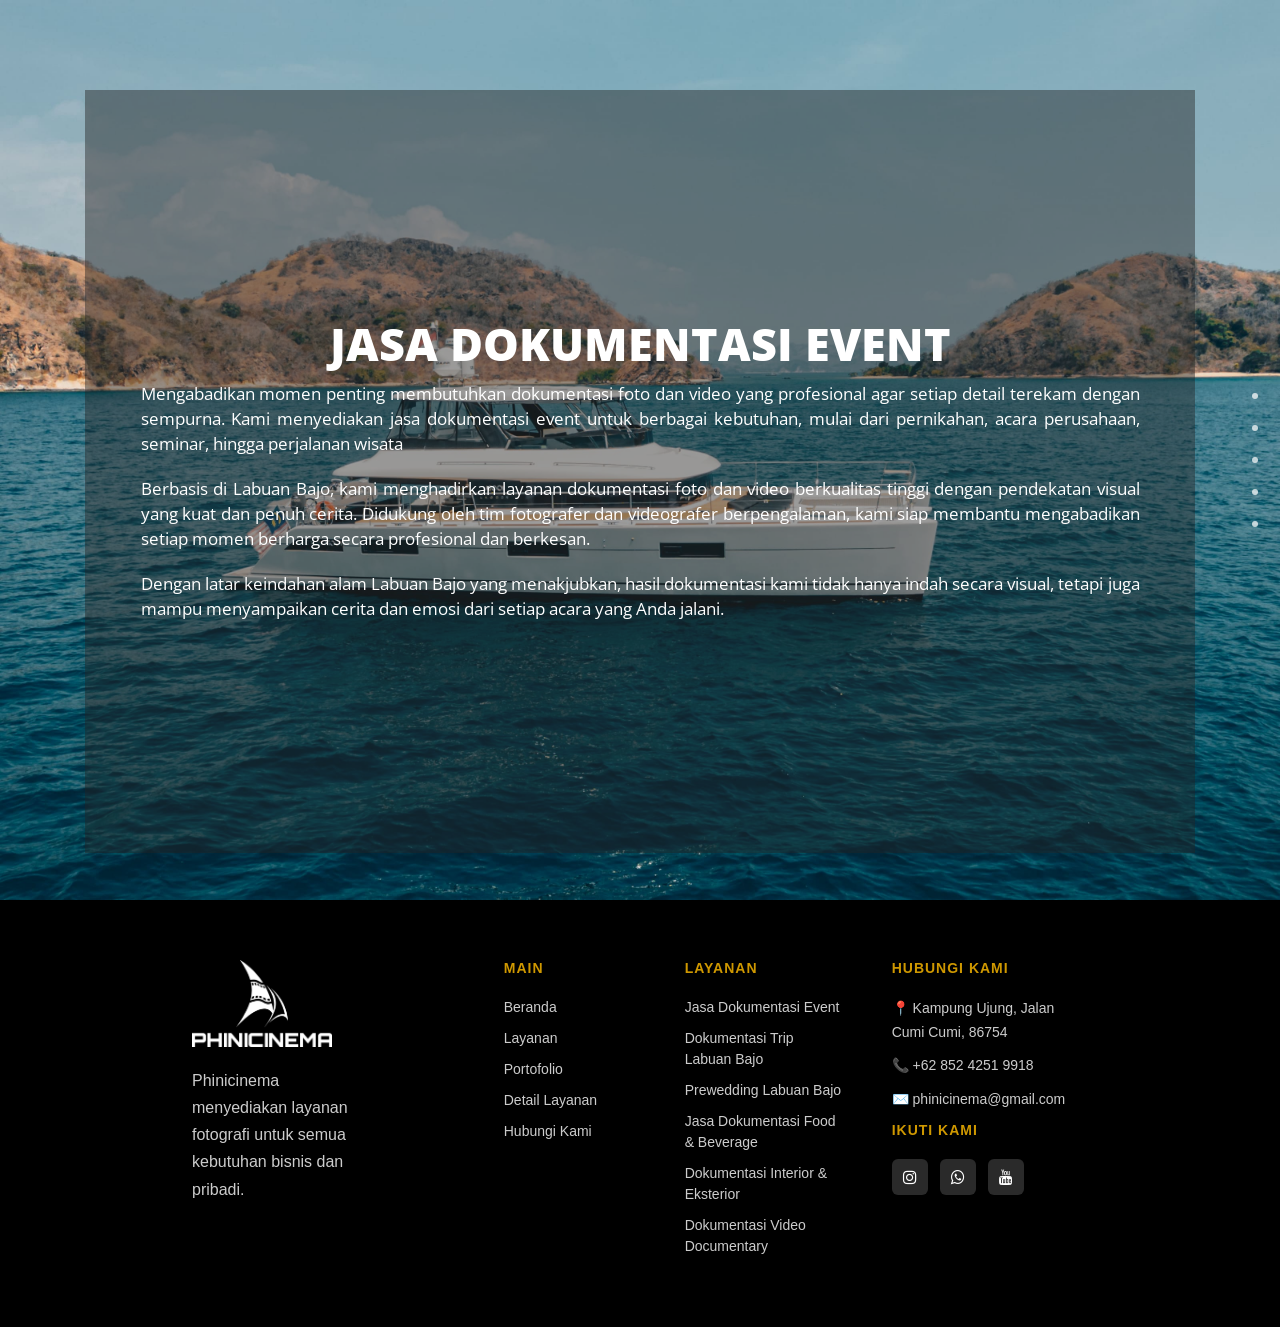
<file: dok-event-page.html>
<!DOCTYPE html>
<html>
    <head>
        <meta charset="utf-8">
        <meta http-equiv="X-UA-Compatible" content="IE=edge,chrome=1">
        <title>DOKUMENTASI EVENT DETAIL PAGE</title>
        <meta name="description" content="">
        <meta name="viewport" content="width=device-width, initial-scale=1">
        <link rel="apple-touch-icon" href="apple-touch-icon.png">

        <link rel="stylesheet" href="css/bootstrap.min.css">
        <link rel="stylesheet" href="css/fontAwesome.css">
        <link rel="stylesheet" href="css/hero-slider.css">
        <link rel="stylesheet" href="css/templatemo-main.css">
        <link rel="stylesheet" href="css/owl-carousel.css">

        <link href="https://fonts.googleapis.com/css?family=Open+Sans:300,400,600,700,800" rel="stylesheet">
        <link rel="preconnect" href="https://fonts.googleapis.com">
        <link rel="preconnect" href="https://fonts.gstatic.com" crossorigin>
        <link href="https://fonts.googleapis.com/css2?family=Italianno&display=swap" rel="stylesheet">

        <script src="js/vendor/modernizr-2.8.3-respond-1.4.2.min.js"></script>
    </head>
<body>

    <div class="fixed-side-navbar">
        <ul class="nav flex-column">
            <li class="nav-item"><a class="nav-link" href="index.html"><span>Beranda</span></a></li>
            <li class="nav-item"><a class="nav-link" href="index.html"><span>Layanan</span></a></li>
            <li class="nav-item"><a class="nav-link" href="index.html"><span>Portfolio</span></a></li>
            <li class="nav-item"><a class="nav-link" href="index.html"><span>Detail Layanan</span></a></li>
            <li class="nav-item"><a class="nav-link" href="index.html"><span>Hubungi Kami</span></a></li>
        </ul>
    </div>

    <div class="parallax-content baner-content-dok-event" id="home">
        <div class="container">
            <div class="first-content">
                <h1>JASA DOKUMENTASI EVENT</h1>
                <p>Mengabadikan momen penting membutuhkan dokumentasi foto dan video yang profesional
                agar setiap detail terekam dengan sempurna. Kami menyediakan jasa dokumentasi event untuk
                berbagai kebutuhan, mulai dari pernikahan, acara perusahaan, seminar, hingga perjalanan
                wisata
                </p>
                <p>
                Berbasis di Labuan Bajo, kami menghadirkan layanan dokumentasi foto dan video berkualitas
                tinggi dengan pendekatan visual yang kuat dan penuh cerita. Didukung oleh tim fotografer dan
                videografer berpengalaman, kami siap membantu mengabadikan setiap momen berharga
                secara profesional dan berkesan.
                </p>
                <p>
                Dengan latar keindahan alam Labuan Bajo yang menakjubkan, hasil dokumentasi kami tidak
                hanya indah secara visual, tetapi juga mampu menyampaikan cerita dan emosi dari setiap acara
                yang Anda jalani.
                </p>
            </div>
        </div>
    </div>

<footer class="footer">
    <div class="footer-container">

    <!-- Brand -->
    <div class="footer-brand">
      <img src="img/logo.png" alt="phinicinema" class="footer-logo">
      <p>
        Phinicinema menyediakan layanan fotografi untuk semua
        kebutuhan bisnis dan pribadi.
      </p>
    </div>

    <!-- Main Menu -->
    <div class="footer-menu">
      <h4>MAIN</h4>
      <ul>
        <li><a href="index.html">Beranda</a></li>
        <li><a href="index.html">Layanan</a></li>
        <li><a href="index.html">Portofolio</a></li>
        <li><a href="index.html">Detail Layanan</a></li>
        <li><a href="index.html">Hubungi Kami</a></li>
      </ul>
    </div>

    <!-- Service Menu -->
    <div class="footer-menu">
      <h4>LAYANAN</h4>
      <ul>
        <li><a href="dok-event-page.html">Jasa Dokumentasi Event</a></li>
        <li><a href="dok-trip-page.html">Dokumentasi Trip Labuan Bajo</a></li>
        <li><a href="prewed-page.html">Prewedding Labuan Bajo</a></li>
        <li><a href="dok-food-page.html">Jasa Dokumentasi Food & Beverage</a></li>
        <li><a href="dok-interior-page.html">Dokumentasi Interior & Eksterior</a></li>
        <li><a href="dok-video-page.html">Dokumentasi Video Documentary</a></li>
      </ul>
    </div>

    <!-- Contact -->
    <div class="footer-contact">
      <h4>HUBUNGI KAMI</h4>
      <p>📍 Kampung Ujung, Jalan Cumi Cumi, 86754</p>
      <p>📞 +62 852 4251 9918</p>
      <p>✉️ phinicinema@gmail.com</p>
      <h4>IKUTI KAMI</h4>
      <div class="social">
        <a href="https://www.instagram.com/phinicinema/"><i class="fa fa-instagram"></i></a>
        <a href="https://api.whatsapp.com/send/?phone=6281268888262"><i class="fa fa-whatsapp"></i></a>
        <a href="https://www.youtube.com/@phincinema"><i class="fa fa-youtube"></i></a>
      </div>
    </div>
  </div>
</footer>

    <script src="https://ajax.googleapis.com/ajax/libs/jquery/1.11.2/jquery.min.js"></script>
    <script>window.jQuery || document.write('<script src="js/vendor/jquery-1.11.2.min.js"><\/script>')</script>
    <script src="js/vendor/bootstrap.min.js"></script>
    <script src="js/plugins.js"></script>
    <script src="js/main.js"></script>

</body>
</html>
</file>
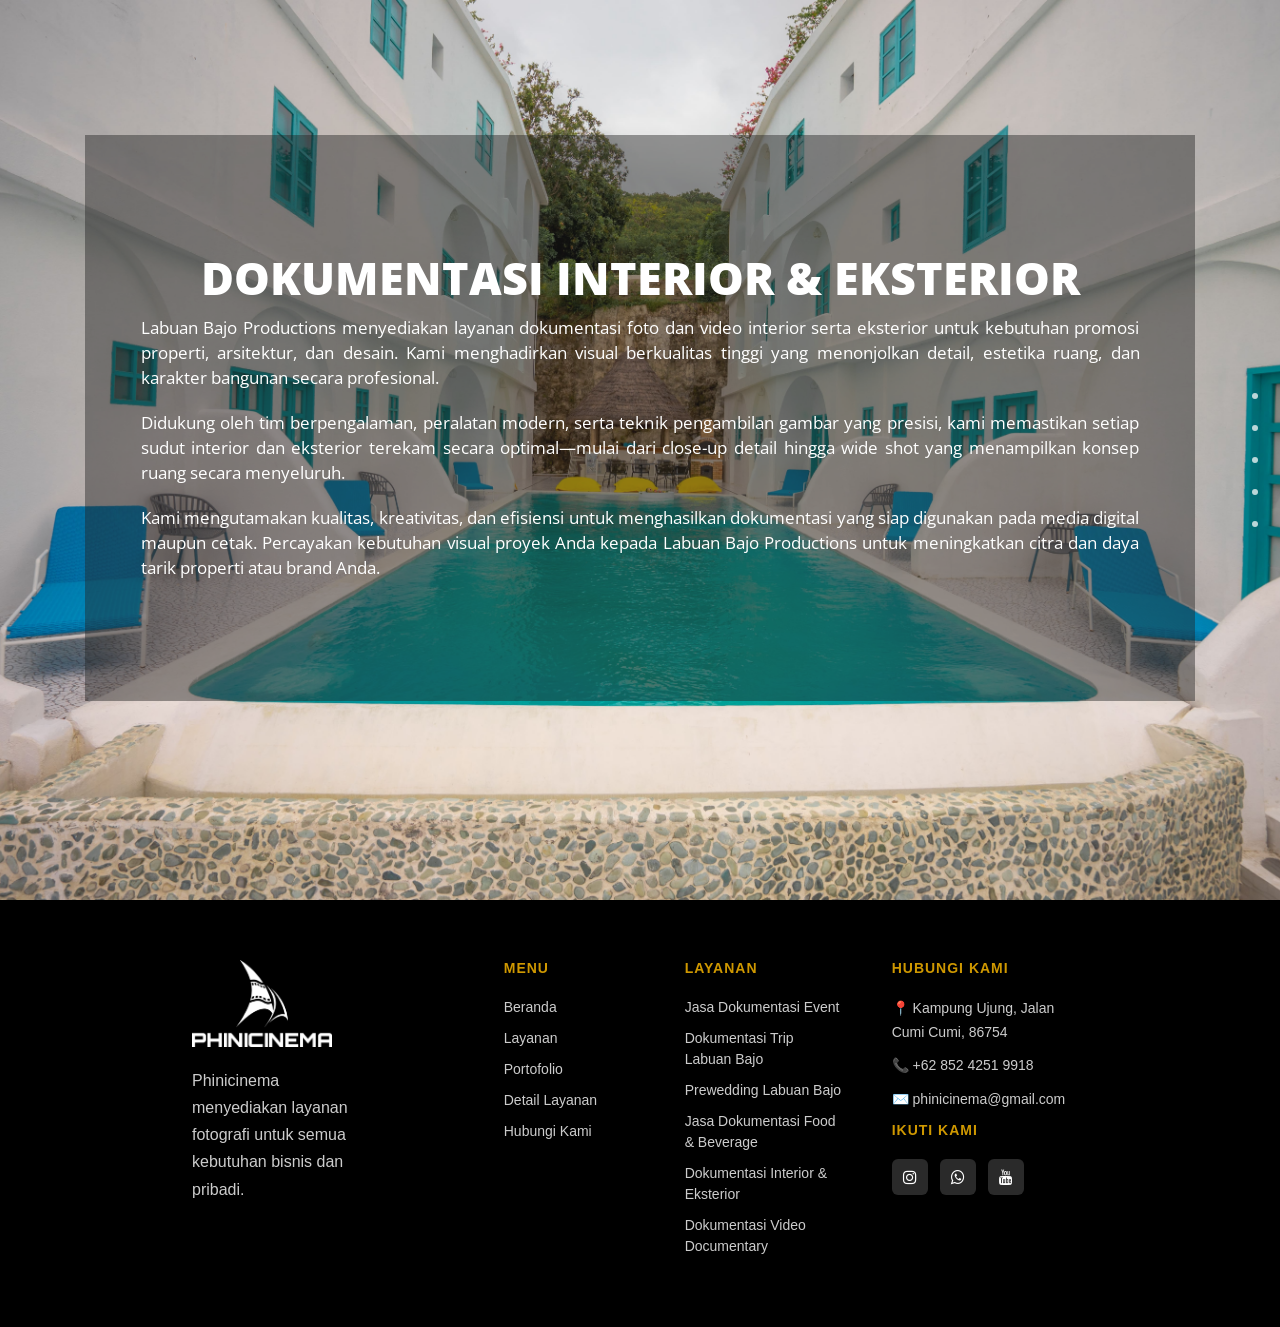
<file: dok-interior-page.html>
<!DOCTYPE html>
<html>
    <head>
        <meta charset="utf-8">
        <meta http-equiv="X-UA-Compatible" content="IE=edge,chrome=1">
        <title>DOKUMENTASI INTERIOR & EKSTERIOR DETAIL PAGE</title>
        <meta name="description" content="">
        <meta name="viewport" content="width=device-width, initial-scale=1">
        <link rel="apple-touch-icon" href="apple-touch-icon.png">

        <link rel="stylesheet" href="css/bootstrap.min.css">
        <link rel="stylesheet" href="css/fontAwesome.css">
        <link rel="stylesheet" href="css/hero-slider.css">
        <link rel="stylesheet" href="css/templatemo-main.css">
        <link rel="stylesheet" href="css/owl-carousel.css">

        <link href="https://fonts.googleapis.com/css?family=Open+Sans:300,400,600,700,800" rel="stylesheet">
        <link rel="preconnect" href="https://fonts.googleapis.com">
        <link rel="preconnect" href="https://fonts.gstatic.com" crossorigin>
        <link href="https://fonts.googleapis.com/css2?family=Italianno&display=swap" rel="stylesheet">

        <script src="js/vendor/modernizr-2.8.3-respond-1.4.2.min.js"></script>
    </head>
<body>

    <div class="fixed-side-navbar">
        <ul class="nav flex-column">
            <li class="nav-item"><a class="nav-link" href="index.html"><span>Beranda</span></a></li>
            <li class="nav-item"><a class="nav-link" href="index.html"><span>Layanan</span></a></li>
            <li class="nav-item"><a class="nav-link" href="index.html"><span>Portfolio</span></a></li>
            <li class="nav-item"><a class="nav-link" href="index.html"><span>Detail Layanan</span></a></li>
            <li class="nav-item"><a class="nav-link" href="index.html"><span>Hubungi Kami</span></a></li>
        </ul>
    </div>

    <div class="parallax-content baner-content-dok-interior-page" id="home">
        <div class="container">
            <div class="first-content">
                <h1>DOKUMENTASI INTERIOR & EKSTERIOR</h1>
                <p>Labuan Bajo Productions menyediakan layanan dokumentasi foto dan video interior serta
                eksterior untuk kebutuhan promosi properti, arsitektur, dan desain. Kami menghadirkan visual
                berkualitas tinggi yang menonjolkan detail, estetika ruang, dan karakter bangunan secara
                profesional.
                </p>
                <p>
                Didukung oleh tim berpengalaman, peralatan modern, serta teknik pengambilan gambar yang
                presisi, kami memastikan setiap sudut interior dan eksterior terekam secara optimal—mulai dari
                close-up detail hingga wide shot yang menampilkan konsep ruang secara menyeluruh.
                </p>
                <p>Kami mengutamakan kualitas, kreativitas, dan efisiensi untuk menghasilkan dokumentasi yang
                siap digunakan pada media digital maupun cetak. Percayakan kebutuhan visual proyek Anda
                kepada Labuan Bajo Productions untuk meningkatkan citra dan daya tarik properti atau brand
                Anda.
                </p>
            </div>
        </div>
    </div>

<footer class="footer">
    <div class="footer-container">

    <!-- Brand -->
    <div class="footer-brand">
      <img src="img/logo.png" alt="phinicinema" class="footer-logo">
      <p>
        Phinicinema menyediakan layanan fotografi untuk semua
        kebutuhan bisnis dan pribadi.
      </p>
    </div>

    <!-- Main Menu -->
    <div class="footer-menu">
      <h4>MENU</h4>
      <ul>
        <li><a href="index.html">Beranda</a></li>
        <li><a href="index.html">Layanan</a></li>
        <li><a href="index.html">Portofolio</a></li>
        <li><a href="index.html">Detail Layanan</a></li>
        <li><a href="index.html">Hubungi Kami</a></li>
      </ul>
    </div>

    <!-- Service Menu -->
    <div class="footer-menu">
      <h4>LAYANAN</h4>
      <ul>
        <li><a href="dok-event-page.html">Jasa Dokumentasi Event</a></li>
        <li><a href="dok-trip-page.html">Dokumentasi Trip Labuan Bajo</a></li>
        <li><a href="prewed-page.html">Prewedding Labuan Bajo</a></li>
        <li><a href="dok-food-page.html">Jasa Dokumentasi Food & Beverage</a></li>
        <li><a href="dok-interior-page.html">Dokumentasi Interior & Eksterior</a></li>
        <li><a href="dok-video-page.html">Dokumentasi Video Documentary</a></li>
      </ul>
    </div>

    <!-- Contact -->
    <div class="footer-contact">
      <h4>HUBUNGI KAMI</h4>
      <p>📍 Kampung Ujung, Jalan Cumi Cumi, 86754</p>
      <p>📞 +62 852 4251 9918</p>
      <p>✉️ phinicinema@gmail.com</p>
      <h4>IKUTI KAMI</h4>
      <div class="social">
        <a href="https://www.instagram.com/phinicinema/"><i class="fa fa-instagram"></i></a>
        <a href="https://api.whatsapp.com/send/?phone=6281268888262"><i class="fa fa-whatsapp"></i></a>
        <a href="https://www.youtube.com/@phincinema"><i class="fa fa-youtube"></i></a>
      </div>
    </div>
  </div>
</footer>




    <script src="https://ajax.googleapis.com/ajax/libs/jquery/1.11.2/jquery.min.js"></script>
    <script>window.jQuery || document.write('<script src="js/vendor/jquery-1.11.2.min.js"><\/script>')</script>
    <script src="js/vendor/bootstrap.min.js"></script>
    <script src="js/plugins.js"></script>
    <script src="js/main.js"></script>
</body>
</html>
</file>
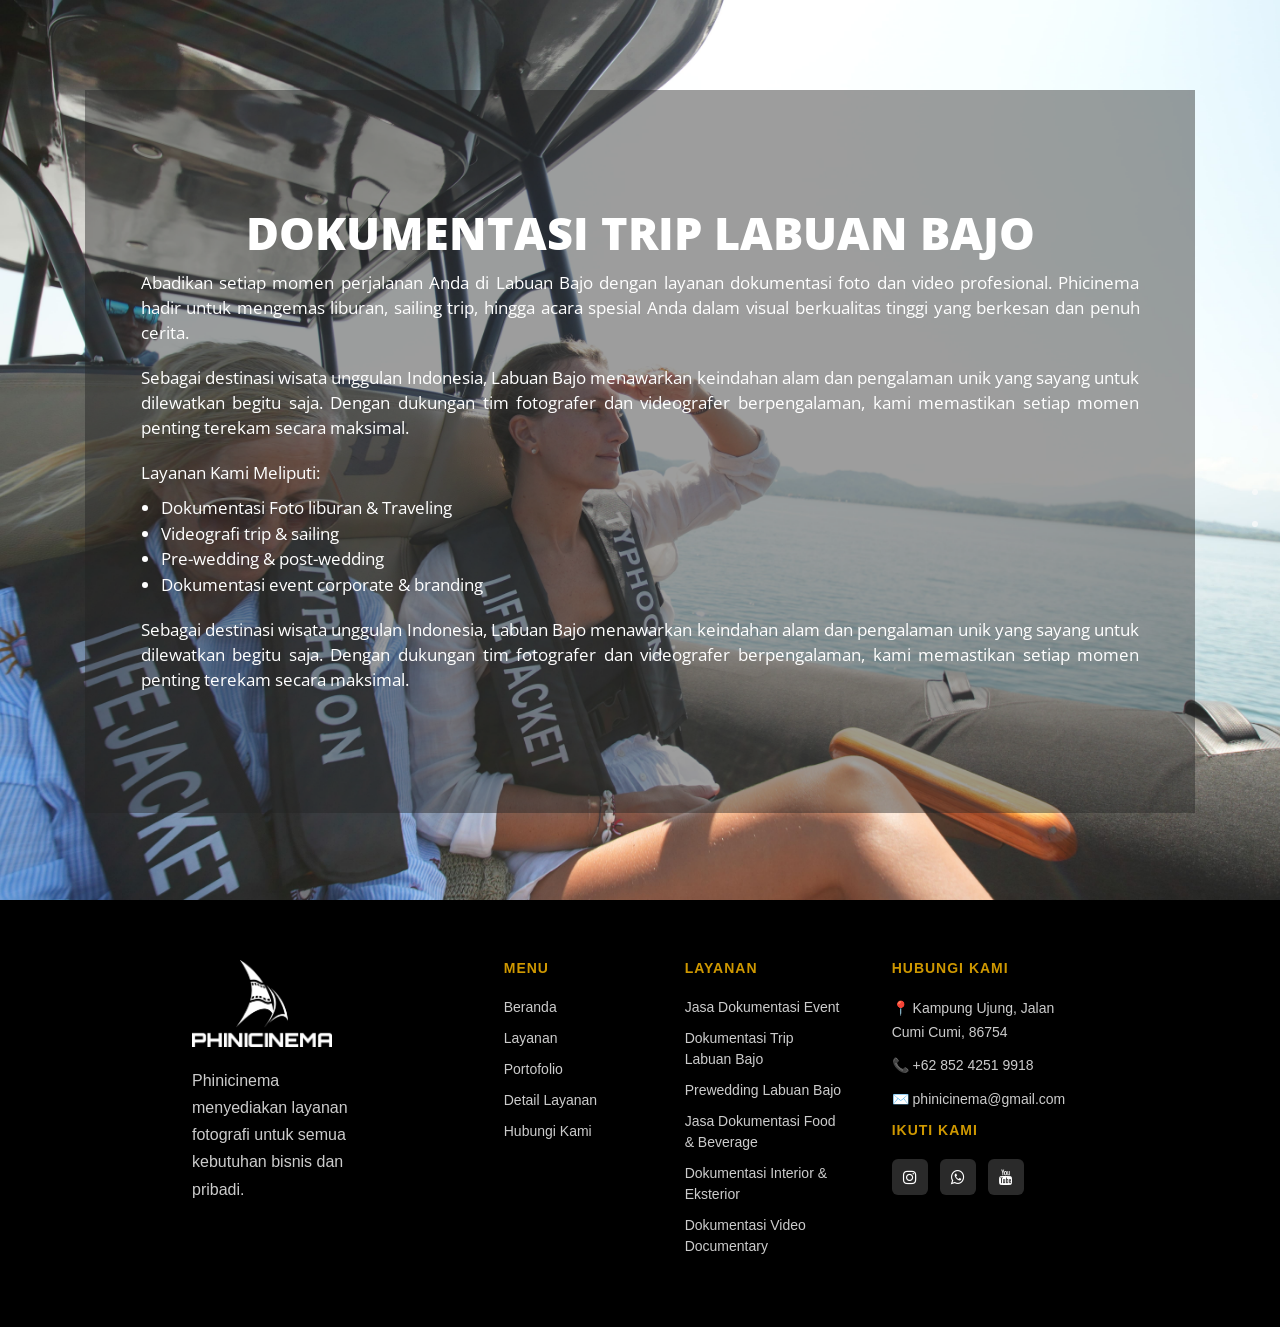
<file: dok-trip-page.html>
<!DOCTYPE html>
<html>
    <head>
        <meta charset="utf-8">
        <meta http-equiv="X-UA-Compatible" content="IE=edge,chrome=1">
        <title>DOKUMENTASI TRIP DETAIL PAGE</title>
        <meta name="description" content="">
        <meta name="viewport" content="width=device-width, initial-scale=1">
        <link rel="apple-touch-icon" href="apple-touch-icon.png">

        <link rel="stylesheet" href="css/bootstrap.min.css">
        <link rel="stylesheet" href="css/fontAwesome.css">
        <link rel="stylesheet" href="css/hero-slider.css">
        <link rel="stylesheet" href="css/templatemo-main.css">
        <link rel="stylesheet" href="css/owl-carousel.css">

        <link href="https://fonts.googleapis.com/css?family=Open+Sans:300,400,600,700,800" rel="stylesheet">
        <link rel="preconnect" href="https://fonts.googleapis.com">
        <link rel="preconnect" href="https://fonts.gstatic.com" crossorigin>
        <link href="https://fonts.googleapis.com/css2?family=Italianno&display=swap" rel="stylesheet">

        <script src="js/vendor/modernizr-2.8.3-respond-1.4.2.min.js"></script>
    </head>
<body>

    <div class="fixed-side-navbar">
        <ul class="nav flex-column">
            <li class="nav-item"><a class="nav-link" href="index.html"><span>Beranda</span></a></li>
            <li class="nav-item"><a class="nav-link" href="index.html"><span>Layanan</span></a></li>
            <li class="nav-item"><a class="nav-link" href="index.html"><span>Portfolio</span></a></li>
            <li class="nav-item"><a class="nav-link" href="index.html"><span>Detail Layanan</span></a></li>
            <li class="nav-item"><a class="nav-link" href="index.html"><span>Hubungi Kami</span></a></li>
        </ul>
    </div>

    <div class="parallax-content baner-content-dok-trip" id="home">
        <div class="container">
            <div class="first-content">
                <h1>DOKUMENTASI TRIP LABUAN BAJO</h1>
                <p>Abadikan setiap momen perjalanan Anda di Labuan Bajo dengan layanan dokumentasi foto dan
                video profesional. Phicinema hadir untuk mengemas liburan, sailing trip, hingga acara spesial
                Anda dalam visual berkualitas tinggi yang berkesan dan penuh cerita.
                </p>
                <p>
                Sebagai destinasi wisata unggulan Indonesia, Labuan Bajo menawarkan keindahan alam dan
                pengalaman unik yang sayang untuk dilewatkan begitu saja. Dengan dukungan tim fotografer
                dan videografer berpengalaman, kami memastikan setiap momen penting terekam secara
                maksimal.
                </p>
                <p>Layanan Kami Meliputi:</p>
                <ul>
                  <li>Dokumentasi Foto liburan & Traveling</li>
                  <li>Videografi trip & sailing</li>
                  <li>Pre-wedding & post-wedding</li>
                  <li>Dokumentasi event corporate & branding</li>  
                </ul>
                <p>
                  Sebagai destinasi wisata unggulan Indonesia, Labuan Bajo menawarkan keindahan alam dan
                  pengalaman unik yang sayang untuk dilewatkan begitu saja. Dengan dukungan tim fotografer
                  dan videografer berpengalaman, kami memastikan setiap momen penting terekam secara
                  maksimal.
                </p>
            </div>
        </div>
    </div>

<footer class="footer">
    <div class="footer-container">

    <!-- Brand -->
    <div class="footer-brand">
      <img src="img/logo.png" alt="phinicinema" class="footer-logo">
      <p>
        Phinicinema menyediakan layanan fotografi untuk semua
        kebutuhan bisnis dan pribadi.
      </p>
    </div>

    <!-- Main Menu -->
    <div class="footer-menu">
      <h4>MENU</h4>
      <ul>
        <li><a href="index.html">Beranda</a></li>
        <li><a href="index.html">Layanan</a></li>
        <li><a href="index.html">Portofolio</a></li>
        <li><a href="index.html">Detail Layanan</a></li>
        <li><a href="index.html">Hubungi Kami</a></li>
      </ul>
    </div>

    <!-- Service Menu -->
    <div class="footer-menu">
      <h4>LAYANAN</h4>
      <ul>
        <li><a href="dok-event-page.html">Jasa Dokumentasi Event</a></li>
        <li><a href="dok-trip-page.html">Dokumentasi Trip Labuan Bajo</a></li>
        <li><a href="prewed-page.html">Prewedding Labuan Bajo</a></li>
        <li><a href="dok-food-page.html">Jasa Dokumentasi Food & Beverage</a></li>
        <li><a href="dok-interior-page.html">Dokumentasi Interior & Eksterior</a></li>
        <li><a href="dok-video-page.html">Dokumentasi Video Documentary</a></li>
      </ul>
    </div>

    <!-- Contact -->
    <div class="footer-contact">
      <h4>HUBUNGI KAMI</h4>
      <p>📍 Kampung Ujung, Jalan Cumi Cumi, 86754</p>
      <p>📞 +62 852 4251 9918</p>
      <p>✉️ phinicinema@gmail.com</p>
      <h4>IKUTI KAMI</h4>
      <div class="social">
        <a href="https://www.instagram.com/phinicinema/"><i class="fa fa-instagram"></i></a>
        <a href="https://api.whatsapp.com/send/?phone=6281268888262"><i class="fa fa-whatsapp"></i></a>
        <a href="https://www.youtube.com/@phincinema"><i class="fa fa-youtube"></i></a>
      </div>
    </div>
  </div>
</footer>

    <script src="https://ajax.googleapis.com/ajax/libs/jquery/1.11.2/jquery.min.js"></script>
    <script>window.jQuery || document.write('<script src="js/vendor/jquery-1.11.2.min.js"><\/script>')</script>
    <script src="js/vendor/bootstrap.min.js"></script>
    <script src="js/plugins.js"></script>
    <script src="js/main.js"></script>
</body>
</html>
</file>
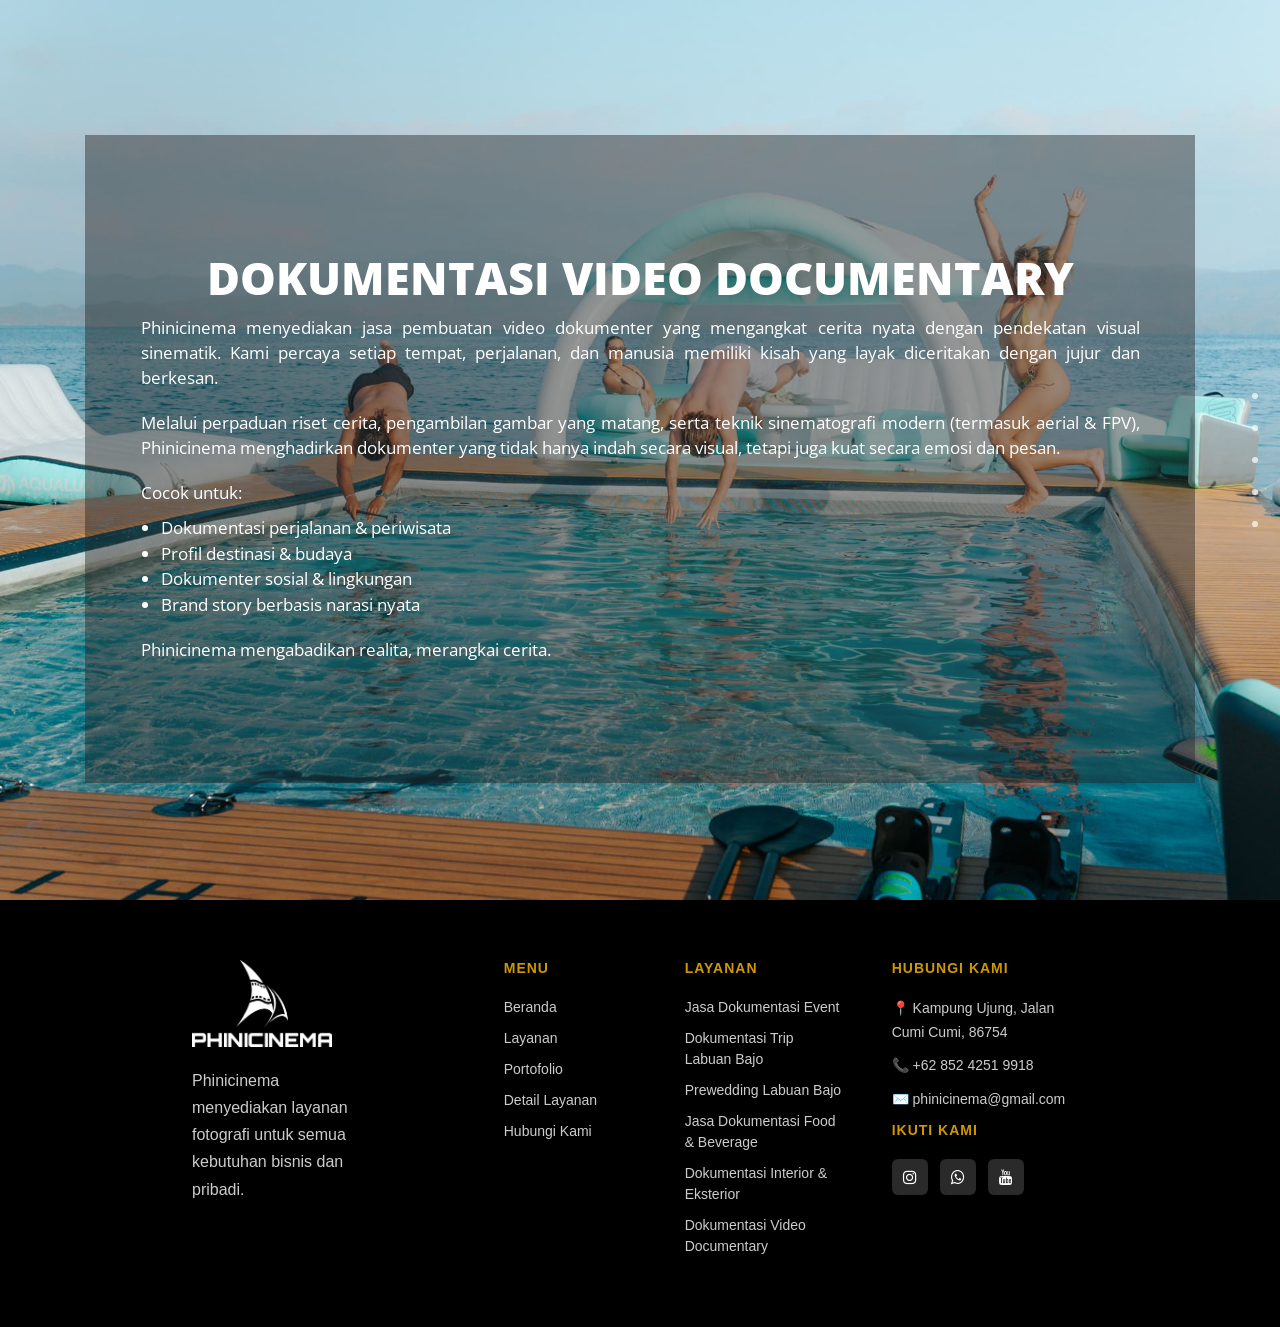
<file: dok-video-page.html>
<!DOCTYPE html>
<html>
    <head>
        <meta charset="utf-8">
        <meta http-equiv="X-UA-Compatible" content="IE=edge,chrome=1">
        <title>DOKUMENTASI VIDEO DOCUMENTARY DETAIL PAGE</title>
        <meta name="description" content="">
        <meta name="viewport" content="width=device-width, initial-scale=1">
        <link rel="apple-touch-icon" href="apple-touch-icon.png">

        <link rel="stylesheet" href="css/bootstrap.min.css">
        <link rel="stylesheet" href="css/fontAwesome.css">
        <link rel="stylesheet" href="css/hero-slider.css">
        <link rel="stylesheet" href="css/templatemo-main.css">
        <link rel="stylesheet" href="css/owl-carousel.css">

        <link href="https://fonts.googleapis.com/css?family=Open+Sans:300,400,600,700,800" rel="stylesheet">
        <link rel="preconnect" href="https://fonts.googleapis.com">
        <link rel="preconnect" href="https://fonts.gstatic.com" crossorigin>
        <link href="https://fonts.googleapis.com/css2?family=Italianno&display=swap" rel="stylesheet">

        <script src="js/vendor/modernizr-2.8.3-respond-1.4.2.min.js"></script>
    </head>
<body>

    <div class="fixed-side-navbar">
        <ul class="nav flex-column">
            <li class="nav-item"><a class="nav-link" href="index.html"><span>Beranda</span></a></li>
            <li class="nav-item"><a class="nav-link" href="index.html"><span>Layanan</span></a></li>
            <li class="nav-item"><a class="nav-link" href="index.html"><span>Portfolio</span></a></li>
            <li class="nav-item"><a class="nav-link" href="index.html"><span>Detail Layanan</span></a></li>
            <li class="nav-item"><a class="nav-link" href="index.html"><span>Hubungi Kami</span></a></li>
        </ul>
    </div>

    <div class="parallax-content baner-content-dok-video-page" id="home">
        <div class="container">
            <div class="first-content">
                <h1>DOKUMENTASI VIDEO DOCUMENTARY</h1>
                <p>Phinicinema menyediakan jasa pembuatan video dokumenter yang mengangkat cerita nyata
                dengan pendekatan visual sinematik.
                Kami percaya setiap tempat, perjalanan, dan manusia memiliki kisah yang layak diceritakan
                dengan jujur dan berkesan.
                </p>
                <p>
                Melalui perpaduan riset cerita, pengambilan gambar yang matang, serta teknik sinematografi
                modern (termasuk aerial & FPV), Phinicinema menghadirkan dokumenter yang tidak hanya
                indah secara visual, tetapi juga kuat secara emosi dan pesan.
                </p>
                <p>Cocok untuk:</p>
                <ul>
                  <li>Dokumentasi perjalanan & periwisata</li>
                  <li>Profil destinasi & budaya</li>
                  <li>Dokumenter sosial & lingkungan</li>
                  <li>Brand story berbasis narasi nyata</li>  
                </ul>
                <p>
                  Phinicinema mengabadikan realita, merangkai cerita.
                </p>
            </div>
        </div>
    </div>

<footer class="footer">
    <div class="footer-container">

    <!-- Brand -->
    <div class="footer-brand">
      <img src="img/logo.png" alt="phinicinema" class="footer-logo">
      <p>
        Phinicinema menyediakan layanan fotografi untuk semua
        kebutuhan bisnis dan pribadi.
      </p>
    </div>

    <!-- Main Menu -->
    <div class="footer-menu">
      <h4>MENU</h4>
      <ul>
        <li><a href="index.html">Beranda</a></li>
        <li><a href="index.html">Layanan</a></li>
        <li><a href="index.html">Portofolio</a></li>
        <li><a href="index.html">Detail Layanan</a></li>
        <li><a href="index.html">Hubungi Kami</a></li>
      </ul>
    </div>

    <!-- Service Menu -->
    <div class="footer-menu">
      <h4>LAYANAN</h4>
      <ul>
        <li><a href="dok-event-page.html">Jasa Dokumentasi Event</a></li>
        <li><a href="dok-trip-page.html">Dokumentasi Trip Labuan Bajo</a></li>
        <li><a href="prewed-page.html">Prewedding Labuan Bajo</a></li>
        <li><a href="dok-food-page.html">Jasa Dokumentasi Food & Beverage</a></li>
        <li><a href="dok-interior-page.html">Dokumentasi Interior & Eksterior</a></li>
        <li><a href="dok-video-page.html">Dokumentasi Video Documentary</a></li>
      </ul>
    </div>

    <!-- Contact -->
    <div class="footer-contact">
      <h4>HUBUNGI KAMI</h4>
      <p>📍 Kampung Ujung, Jalan Cumi Cumi, 86754</p>
      <p>📞 +62 852 4251 9918</p>
      <p>✉️ phinicinema@gmail.com</p>
      <h4>IKUTI KAMI</h4>
      <div class="social">
        <a href="https://www.instagram.com/phinicinema/"><i class="fa fa-instagram"></i></a>
        <a href="https://api.whatsapp.com/send/?phone=6281268888262"><i class="fa fa-whatsapp"></i></a>
        <a href="https://www.youtube.com/@phincinema"><i class="fa fa-youtube"></i></a>
      </div>
    </div>
  </div>
</footer>


    <script src="https://ajax.googleapis.com/ajax/libs/jquery/1.11.2/jquery.min.js"></script>
    <script>window.jQuery || document.write('<script src="js/vendor/jquery-1.11.2.min.js"><\/script>')</script>
    <script src="js/vendor/bootstrap.min.js"></script>
    <script src="js/plugins.js"></script>
    <script src="js/main.js"></script>
</body>
</html>
</file>
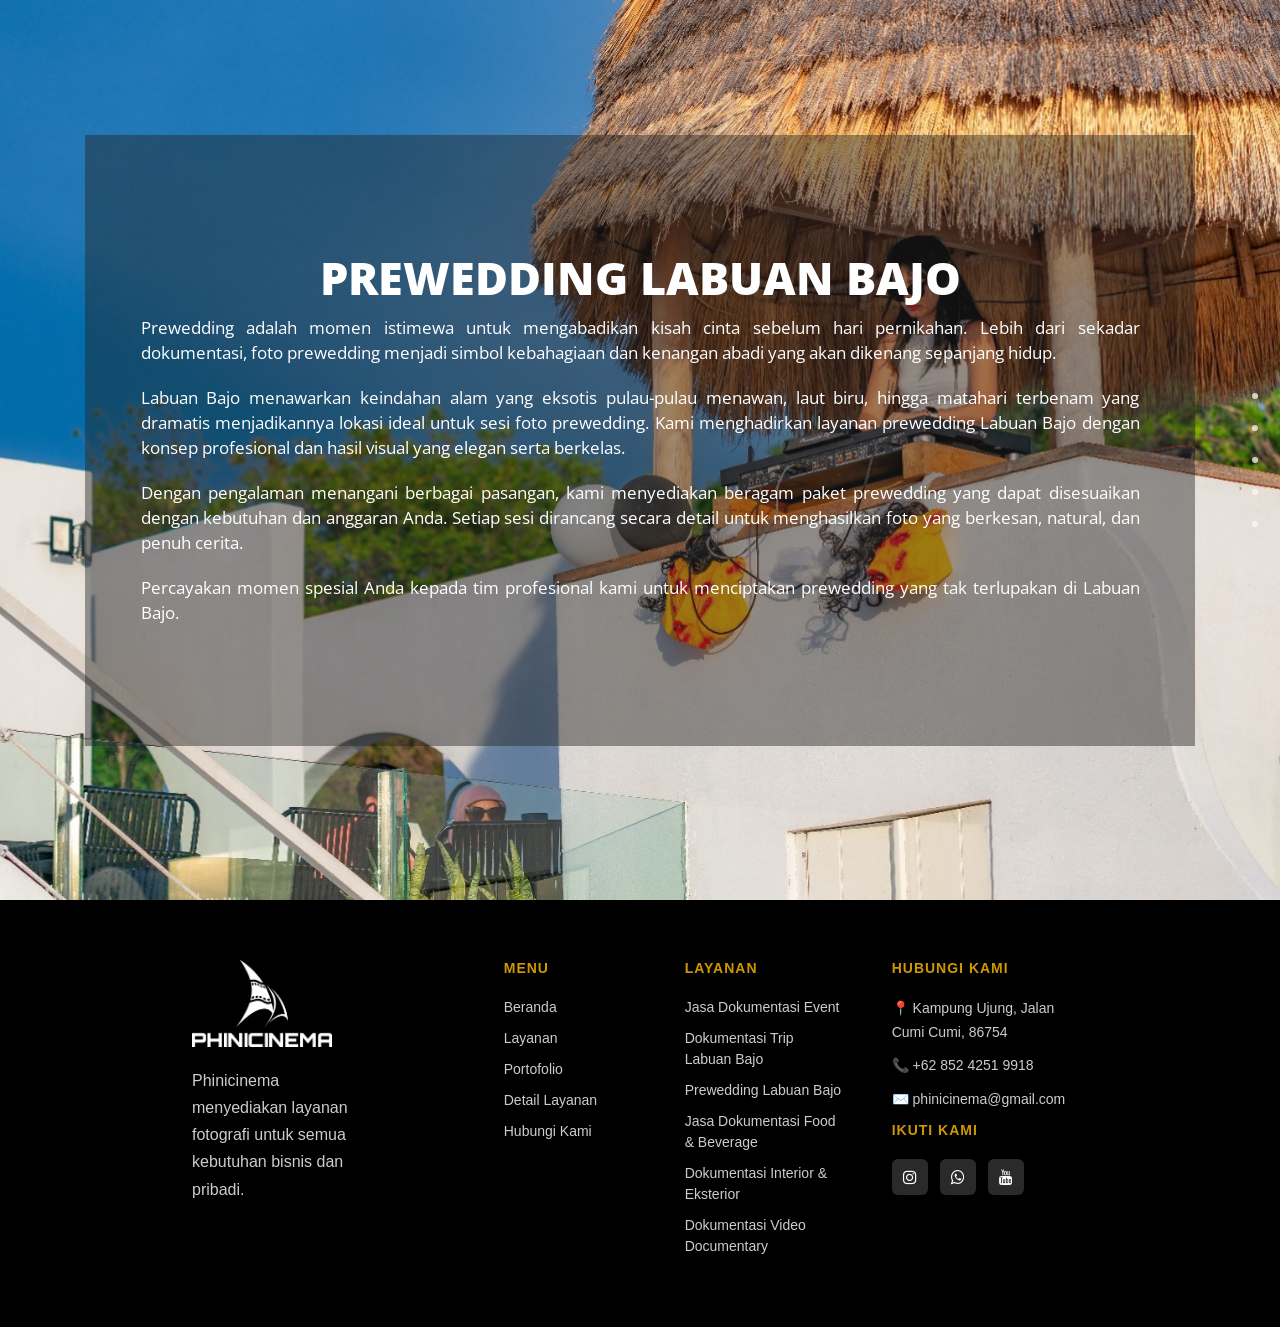
<file: prewed-page.html>
<!DOCTYPE html>
<html>
    <head>
        <meta charset="utf-8">
        <meta http-equiv="X-UA-Compatible" content="IE=edge,chrome=1">
        <title>PREWEDDING DETAIL PAGE</title>
        <meta name="description" content="">
        <meta name="viewport" content="width=device-width, initial-scale=1">
        <link rel="apple-touch-icon" href="apple-touch-icon.png">

        <link rel="stylesheet" href="css/bootstrap.min.css">
        <link rel="stylesheet" href="css/fontAwesome.css">
        <link rel="stylesheet" href="css/hero-slider.css">
        <link rel="stylesheet" href="css/templatemo-main.css">
        <link rel="stylesheet" href="css/owl-carousel.css">

        <link href="https://fonts.googleapis.com/css?family=Open+Sans:300,400,600,700,800" rel="stylesheet">
        <link rel="preconnect" href="https://fonts.googleapis.com">
        <link rel="preconnect" href="https://fonts.gstatic.com" crossorigin>
        <link href="https://fonts.googleapis.com/css2?family=Italianno&display=swap" rel="stylesheet">

        <script src="js/vendor/modernizr-2.8.3-respond-1.4.2.min.js"></script>
    </head>
<body>

    <div class="fixed-side-navbar">
        <ul class="nav flex-column">
            <li class="nav-item"><a class="nav-link" href="index.html"><span>Beranda</span></a></li>
            <li class="nav-item"><a class="nav-link" href="index.html"><span>Layanan</span></a></li>
            <li class="nav-item"><a class="nav-link" href="index.html"><span>Portfolio</span></a></li>
            <li class="nav-item"><a class="nav-link" href="index.html"><span>Detail Layanan</span></a></li>
            <li class="nav-item"><a class="nav-link" href="index.html"><span>Hubungi Kami</span></a></li>
        </ul>
    </div>

    <div class="parallax-content baner-content-prewed" id="home">
        <div class="container">
            <div class="first-content">
                <h1>PREWEDDING LABUAN BAJO</h1>
                <p>Prewedding adalah momen istimewa untuk mengabadikan kisah cinta sebelum hari pernikahan.
                Lebih dari sekadar dokumentasi, foto prewedding menjadi simbol kebahagiaan dan kenangan
                abadi yang akan dikenang sepanjang hidup.
                </p>
                <p>
                Labuan Bajo menawarkan keindahan alam yang eksotis pulau-pulau menawan, laut biru, hingga
                matahari terbenam yang dramatis menjadikannya lokasi ideal untuk sesi foto prewedding. Kami
                menghadirkan layanan prewedding Labuan Bajo dengan konsep profesional dan hasil visual
                yang elegan serta berkelas.
                </p>
                <p>Dengan pengalaman menangani berbagai pasangan, kami menyediakan beragam paket
                  prewedding yang dapat disesuaikan dengan kebutuhan dan anggaran Anda. Setiap sesi
                  dirancang secara detail untuk menghasilkan foto yang berkesan, natural, dan penuh cerita.
                </p>
                <p>
                  Percayakan momen spesial Anda kepada tim profesional kami untuk menciptakan prewedding
                  yang tak terlupakan di Labuan Bajo.
                </p>
            </div>
        </div>
    </div>

<footer class="footer">
    <div class="footer-container">

    <!-- Brand -->
    <div class="footer-brand">
      <img src="img/logo.png" alt="phinicinema" class="footer-logo">
      <p>
        Phinicinema menyediakan layanan fotografi untuk semua
        kebutuhan bisnis dan pribadi.
      </p>
    </div>

    <!-- Main Menu -->
    <div class="footer-menu">
      <h4>MENU</h4>
      <ul>
        <li><a href="index.html">Beranda</a></li>
        <li><a href="index.html">Layanan</a></li>
        <li><a href="index.html">Portofolio</a></li>
        <li><a href="index.html">Detail Layanan</a></li>
        <li><a href="index.html">Hubungi Kami</a></li>
      </ul>
    </div>

    <!-- Service Menu -->
    <div class="footer-menu">
      <h4>LAYANAN</h4>
      <ul>
        <li><a href="dok-event-page.html">Jasa Dokumentasi Event</a></li>
        <li><a href="dok-trip-page.html">Dokumentasi Trip Labuan Bajo</a></li>
        <li><a href="prewed-page.html">Prewedding Labuan Bajo</a></li>
        <li><a href="dok-food-page.html">Jasa Dokumentasi Food & Beverage</a></li>
        <li><a href="dok-interior-page.html">Dokumentasi Interior & Eksterior</a></li>
        <li><a href="dok-video-page.html">Dokumentasi Video Documentary</a></li>
      </ul>
    </div>

    <!-- Contact -->
    <div class="footer-contact">
      <h4>HUBUNGI KAMI</h4>
      <p>📍 Kampung Ujung, Jalan Cumi Cumi, 86754</p>
      <p>📞 +62 852 4251 9918</p>
      <p>✉️ phinicinema@gmail.com</p>
      <h4>IKUTI KAMI</h4>
      <div class="social">
        <a href="https://www.instagram.com/phinicinema/"><i class="fa fa-instagram"></i></a>
        <a href="https://api.whatsapp.com/send/?phone=6281268888262"><i class="fa fa-whatsapp"></i></a>
        <a href="https://www.youtube.com/@phincinema"><i class="fa fa-youtube"></i></a>
      </div>
    </div>
  </div>
</footer>

    <script src="https://ajax.googleapis.com/ajax/libs/jquery/1.11.2/jquery.min.js"></script>
    <script>window.jQuery || document.write('<script src="js/vendor/jquery-1.11.2.min.js"><\/script>')</script>
    <script src="js/vendor/bootstrap.min.js"></script>
    <script src="js/plugins.js"></script>
    <script src="js/main.js"></script>
</body>
</html>
</file>
<file: css/hero-slider.css>
/* -------------------------------- 

Primary style

-------------------------------- */
*, *::after, *::before {
  -webkit-box-sizing: border-box;
  -moz-box-sizing: border-box;
  box-sizing: border-box;
}

html {
  font-size: 62.5%;
}

body {
  font-family: "Open Sans", sans-serif;
  color: #2c343b;
  background-color: #f2f2f2;
}

a {
  color: #d44457;
  text-decoration: none;
}

img {
  max-width: 100%;
}

/* -------------------------------- 

Main Components 

-------------------------------- */
.cd-header {
  position: absolute;
  z-index: 2;
  top: 0;
  left: 0;
  width: 100%;
  height: 50px;
  background-color: #21272c;
  -webkit-font-smoothing: antialiased;
  -moz-osx-font-smoothing: grayscale;
}
@media only screen and (min-width: 768px) {
  .cd-header {
    height: 70px;
    background-color: transparent;
  }
}

#cd-logo {
  float: left;
  margin: 13px 0 0 5%;
}
#cd-logo img {
  display: block;
}
@media only screen and (min-width: 768px) {
  #cd-logo {
    margin: 23px 0 0 5%;
  }
}

.cd-primary-nav {
  /* mobile first - navigation hidden by default, triggered by tap/click on navigation icon */
  float: right;
  margin-right: 5%;
  width: 44px;
  height: 100%;
}
.cd-primary-nav ul {
  position: absolute;
  top: 0;
  left: 0;
  width: 100%;
  -webkit-transform: translateY(-100%);
  -moz-transform: translateY(-100%);
  -ms-transform: translateY(-100%);
  -o-transform: translateY(-100%);
  transform: translateY(-100%);
}
.cd-primary-nav ul.is-visible {
  box-shadow: 0 3px 8px rgba(0, 0, 0, 0.2);
  -webkit-transform: translateY(50px);
  -moz-transform: translateY(50px);
  -ms-transform: translateY(50px);
  -o-transform: translateY(50px);
  transform: translateY(50px);
}
.cd-primary-nav a {
  display: block;
  height: 50px;
  line-height: 50px;
  padding-left: 5%;
  background: #21272c;
  border-top: 1px solid #333c44;
  color: #ffffff;
}
@media only screen and (min-width: 768px) {
  .cd-primary-nav {
    /* reset navigation values */
    width: auto;
    height: auto;
    background: none;
  }
  .cd-primary-nav ul {
    position: static;
    width: auto;
    -webkit-transform: translateY(0);
    -moz-transform: translateY(0);
    -ms-transform: translateY(0);
    -o-transform: translateY(0);
    transform: translateY(0);
    line-height: 70px;
  }
  .cd-primary-nav ul.is-visible {
    -webkit-transform: translateY(0);
    -moz-transform: translateY(0);
    -ms-transform: translateY(0);
    -o-transform: translateY(0);
    transform: translateY(0);
  }
  .cd-primary-nav li {
    display: inline-block;
    margin-left: 1em;
  }
  .cd-primary-nav a {
    display: inline-block;
    height: auto;
    font-weight: 600;
    line-height: normal;
    background: transparent;
    padding: .6em 1em;
    border-top: none;
  }
}

/* -------------------------------- 

Slider

-------------------------------- */
.cd-hero {
  position: relative;
  -webkit-font-smoothing: antialiased;
  -moz-osx-font-smoothing: grayscale;
}

.cd-hero-slider {
  position: relative;
  height: 360px;
  overflow: hidden;
}
.cd-hero-slider li {
  position: absolute;
  top: 0;
  left: 0;
  width: 100%;
  height: 100%;
  -webkit-transform: translateX(100%);
  -moz-transform: translateX(100%);
  -ms-transform: translateX(100%);
  -o-transform: translateX(100%);
  transform: translateX(100%);
}
.cd-hero-slider li.selected {
  /* this is the visible slide */
  position: relative;
  -webkit-transform: translateX(0);
  -moz-transform: translateX(0);
  -ms-transform: translateX(0);
  -o-transform: translateX(0);
  transform: translateX(0);
}
.cd-hero-slider li.move-left {
  /* slide hidden on the left */
  -webkit-transform: translateX(-100%);
  -moz-transform: translateX(-100%);
  -ms-transform: translateX(-100%);
  -o-transform: translateX(-100%);
  transform: translateX(-100%);
}
.cd-hero-slider li.is-moving, .cd-hero-slider li.selected {
  /* the is-moving class is assigned to the slide which is moving outside the viewport */
  -webkit-transition: -webkit-transform 0.5s;
  -moz-transition: -moz-transform 0.5s;
  transition: transform 0.5s;
}
@media only screen and (min-width: 768px) {
  .cd-hero-slider {
    height: 500px;
  }
}
@media only screen and (min-width: 1170px) {
  .cd-hero-slider {
    height: 680px;
  }
}

/* -------------------------------- 

Single slide style

-------------------------------- */
.cd-hero-slider li {
  background-position: center center;
  background-size: cover;
  background-repeat: no-repeat;
}
.cd-hero-slider li:first-of-type {
  background-image: url(../img/slide_01.jpg);
}
.cd-hero-slider li:nth-of-type(2) {
  background-image: url(../img/slide_02.jpg);
}
.cd-hero-slider li:nth-of-type(3) {
  background-image: url(../img/slide_03.jpg);
}
.cd-hero-slider .cd-full-width,
.cd-hero-slider .cd-half-width {
  position: absolute;
  width: 100%;
  height: 100%;
  z-index: 1;
  left: 0;
  top: 0;
  /* this padding is used to align the text */
  padding-top: 80px;
  text-align: center;
  /* Force Hardware Acceleration in WebKit */
  -webkit-backface-visibility: hidden;
  backface-visibility: hidden;
  -webkit-transform: translateZ(0);
  -moz-transform: translateZ(0);
  -ms-transform: translateZ(0);
  -o-transform: translateZ(0);
  transform: translateZ(0);
}
.cd-hero-slider .cd-img-container {
  /* hide image on mobile device */
  display: none;
}
.cd-hero-slider .cd-img-container img {
  position: absolute;
  left: 50%;
  top: 50%;
  bottom: auto;
  right: auto;
  -webkit-transform: translateX(-50%) translateY(-50%);
  -moz-transform: translateX(-50%) translateY(-50%);
  -ms-transform: translateX(-50%) translateY(-50%);
  -o-transform: translateX(-50%) translateY(-50%);
  transform: translateX(-50%) translateY(-50%);
}
.cd-hero-slider .cd-bg-video-wrapper {
  /* hide video on mobile device */
  display: none;
  position: absolute;
  top: 0;
  left: 0;
  width: 100%;
  height: 100%;
  overflow: hidden;
}
.cd-hero-slider .cd-bg-video-wrapper video {
  /* you won't see this element in the html, but it will be injected using js */
  display: block;
  min-height: 100%;
  min-width: 100%;
  max-width: none;
  height: auto;
  width: auto;
  position: absolute;
  left: 50%;
  top: 50%;
  bottom: auto;
  right: auto;
  -webkit-transform: translateX(-50%) translateY(-50%);
  -moz-transform: translateX(-50%) translateY(-50%);
  -ms-transform: translateX(-50%) translateY(-50%);
  -o-transform: translateX(-50%) translateY(-50%);
  transform: translateX(-50%) translateY(-50%);
}
.cd-hero-slider h2, .cd-hero-slider p {
  text-shadow: 0 1px 3px rgba(0, 0, 0, 0.1);
  line-height: 1.2;
  margin: 0 auto 14px;
  color: #ffffff;
  width: 90%;
  max-width: 400px;
}
.cd-hero-slider h2 {
  font-size: 2.4rem;
}
.cd-hero-slider p {
  font-size: 1.4rem;
  line-height: 1.4;
}
.cd-hero-slider .cd-btn {
  display: inline-block;
  padding: 1.2em 1.4em;
  margin-top: .8em;
  background-color: rgba(212, 68, 87, 0.9);
  font-size: 1.3rem;
  font-weight: 700;
  letter-spacing: 1px;
  color: #ffffff;
  text-transform: uppercase;
  box-shadow: 0 3px 6px rgba(0, 0, 0, 0.1);
  -webkit-transition: background-color 0.2s;
  -moz-transition: background-color 0.2s;
  transition: background-color 0.2s;
}
.cd-hero-slider .cd-btn.secondary {
  background-color: rgba(22, 26, 30, 0.8);
}
.cd-hero-slider .cd-btn:nth-of-type(2) {
  margin-left: 1em;
}
.no-touch .cd-hero-slider .cd-btn:hover {
  background-color: #d44457;
}
.no-touch .cd-hero-slider .cd-btn.secondary:hover {
  background-color: #161a1e;
}
@media only screen and (min-width: 768px) {
  .cd-hero-slider .cd-full-width,
  .cd-hero-slider .cd-half-width {
    padding-top: 150px;
  }
  .cd-hero-slider .cd-bg-video-wrapper {
    display: block;
  }
  .cd-hero-slider .cd-half-width {
    width: 45%;
  }
  .cd-hero-slider .cd-half-width:first-of-type {
    left: 5%;
  }
  .cd-hero-slider .cd-half-width:nth-of-type(2) {
    right: 5%;
    left: auto;
  }
  .cd-hero-slider .cd-img-container {
    display: block;
  }
  .cd-hero-slider h2, .cd-hero-slider p {
    max-width: 520px;
  }
  .cd-hero-slider h2 {
    font-size: 2.4em;
    font-weight: 300;
  }
  .cd-hero-slider .cd-btn {
    font-size: 1.4rem;
  }
}
@media only screen and (min-width: 1170px) {
  .cd-hero-slider .cd-full-width,
  .cd-hero-slider .cd-half-width {
    padding-top: 250px;
  }
  .cd-hero-slider h2, .cd-hero-slider p {
    margin-bottom: 20px;
  }
  .cd-hero-slider h2 {
    font-size: 3.2em;
  }
  .cd-hero-slider p {
    font-size: 1.6rem;
  }
}

/* -------------------------------- 

Single slide animation

-------------------------------- */
@media only screen and (min-width: 768px) {
  .cd-hero-slider .cd-half-width {
    opacity: 0;
    -webkit-transform: translateX(40px);
    -moz-transform: translateX(40px);
    -ms-transform: translateX(40px);
    -o-transform: translateX(40px);
    transform: translateX(40px);
  }
  .cd-hero-slider .move-left .cd-half-width {
    -webkit-transform: translateX(-40px);
    -moz-transform: translateX(-40px);
    -ms-transform: translateX(-40px);
    -o-transform: translateX(-40px);
    transform: translateX(-40px);
  }
  .cd-hero-slider .selected .cd-half-width {
    /* this is the visible slide */
    opacity: 1;
    -webkit-transform: translateX(0);
    -moz-transform: translateX(0);
    -ms-transform: translateX(0);
    -o-transform: translateX(0);
    transform: translateX(0);
  }
  .cd-hero-slider .is-moving .cd-half-width {
    /* this is the slide moving outside the viewport 
    wait for the end of the transition on the <li> parent before set opacity to 0 and translate to 40px/-40px */
    -webkit-transition: opacity 0s 0.5s, -webkit-transform 0s 0.5s;
    -moz-transition: opacity 0s 0.5s, -moz-transform 0s 0.5s;
    transition: opacity 0s 0.5s, transform 0s 0.5s;
  }
  .cd-hero-slider li.selected.from-left .cd-half-width:nth-of-type(2),
  .cd-hero-slider li.selected.from-right .cd-half-width:first-of-type {
    /* this is the selected slide - different animation if it's entering from left or right */
    -webkit-transition: opacity 0.4s 0.2s, -webkit-transform 0.5s 0.2s;
    -moz-transition: opacity 0.4s 0.2s, -moz-transform 0.5s 0.2s;
    transition: opacity 0.4s 0.2s, transform 0.5s 0.2s;
  }
  .cd-hero-slider li.selected.from-left .cd-half-width:first-of-type,
  .cd-hero-slider li.selected.from-right .cd-half-width:nth-of-type(2) {
    /* this is the selected slide - different animation if it's entering from left or right */
    -webkit-transition: opacity 0.4s 0.4s, -webkit-transform 0.5s 0.4s;
    -moz-transition: opacity 0.4s 0.4s, -moz-transform 0.5s 0.4s;
    transition: opacity 0.4s 0.4s, transform 0.5s 0.4s;
  }
  .cd-hero-slider .cd-full-width h2,
  .cd-hero-slider .cd-full-width p,
  .cd-hero-slider .cd-full-width .cd-btn {
    opacity: 0;
    -webkit-transform: translateX(100px);
    -moz-transform: translateX(100px);
    -ms-transform: translateX(100px);
    -o-transform: translateX(100px);
    transform: translateX(100px);
  }
  .cd-hero-slider .move-left .cd-full-width h2,
  .cd-hero-slider .move-left .cd-full-width p,
  .cd-hero-slider .move-left .cd-full-width .cd-btn {
    opacity: 0;
    -webkit-transform: translateX(-100px);
    -moz-transform: translateX(-100px);
    -ms-transform: translateX(-100px);
    -o-transform: translateX(-100px);
    transform: translateX(-100px);
  }
  .cd-hero-slider .selected .cd-full-width h2,
  .cd-hero-slider .selected .cd-full-width p,
  .cd-hero-slider .selected .cd-full-width .cd-btn {
    /* this is the visible slide */
    opacity: 1;
    -webkit-transform: translateX(0);
    -moz-transform: translateX(0);
    -ms-transform: translateX(0);
    -o-transform: translateX(0);
    transform: translateX(0);
  }
  .cd-hero-slider li.is-moving .cd-full-width h2,
  .cd-hero-slider li.is-moving .cd-full-width p,
  .cd-hero-slider li.is-moving .cd-full-width .cd-btn {
    /* this is the slide moving outside the viewport 
    wait for the end of the transition on the li parent before set opacity to 0 and translate to 100px/-100px */
    -webkit-transition: opacity 0s 0.5s, -webkit-transform 0s 0.5s;
    -moz-transition: opacity 0s 0.5s, -moz-transform 0s 0.5s;
    transition: opacity 0s 0.5s, transform 0s 0.5s;
  }
  .cd-hero-slider li.selected h2 {
    -webkit-transition: opacity 0.4s 0.2s, -webkit-transform 0.5s 0.2s;
    -moz-transition: opacity 0.4s 0.2s, -moz-transform 0.5s 0.2s;
    transition: opacity 0.4s 0.2s, transform 0.5s 0.2s;
  }
  .cd-hero-slider li.selected p {
    -webkit-transition: opacity 0.4s 0.3s, -webkit-transform 0.5s 0.3s;
    -moz-transition: opacity 0.4s 0.3s, -moz-transform 0.5s 0.3s;
    transition: opacity 0.4s 0.3s, transform 0.5s 0.3s;
  }
  .cd-hero-slider li.selected .cd-btn {
    -webkit-transition: opacity 0.4s 0.4s, -webkit-transform 0.5s 0.4s, background-color 0.2s 0s;
    -moz-transition: opacity 0.4s 0.4s, -moz-transform 0.5s 0.4s, background-color 0.2s 0s;
    transition: opacity 0.4s 0.4s, transform 0.5s 0.4s, background-color 0.2s 0s;
  }
}
/* -------------------------------- 

Slider navigation

-------------------------------- */
.cd-slider-nav {
  display: none;
  position: absolute;
  width: 100%;
  bottom: 0;
  z-index: 2;
  text-align: center;
  height: 55px;
  background-color: rgba(0, 1, 1, 0.5);
}
.cd-slider-nav nav, .cd-slider-nav ul, .cd-slider-nav li, .cd-slider-nav a {
  height: 100%;
}
.cd-slider-nav nav {
  display: inline-block;
  position: relative;
}
.cd-slider-nav .cd-marker {
  position: absolute;
  bottom: 0;
  left: 0;
  width: 60px;
  height: 100%;
  color: #d44457;
  background-color: #ffffff;
  box-shadow: inset 0 2px 0 currentColor;
  -webkit-transition: -webkit-transform 0.2s, box-shadow 0.2s;
  -moz-transition: -moz-transform 0.2s, box-shadow 0.2s;
  transition: transform 0.2s, box-shadow 0.2s;
}
.cd-slider-nav .cd-marker.item-2 {
  -webkit-transform: translateX(100%);
  -moz-transform: translateX(100%);
  -ms-transform: translateX(100%);
  -o-transform: translateX(100%);
  transform: translateX(100%);
}
.cd-slider-nav .cd-marker.item-3 {
  -webkit-transform: translateX(200%);
  -moz-transform: translateX(200%);
  -ms-transform: translateX(200%);
  -o-transform: translateX(200%);
  transform: translateX(200%);
}
.cd-slider-nav .cd-marker.item-4 {
  -webkit-transform: translateX(300%);
  -moz-transform: translateX(300%);
  -ms-transform: translateX(300%);
  -o-transform: translateX(300%);
  transform: translateX(300%);
}
.cd-slider-nav .cd-marker.item-5 {
  -webkit-transform: translateX(400%);
  -moz-transform: translateX(400%);
  -ms-transform: translateX(400%);
  -o-transform: translateX(400%);
  transform: translateX(400%);
}
.cd-slider-nav ul::after {
  clear: both;
  content: "";
  display: table;
}
.cd-slider-nav li {
  display: inline-block;
  width: 60px;
  float: left;
}
.cd-slider-nav li.selected a {
  color: #2c343b;
}
.no-touch .cd-slider-nav li.selected a:hover {
  background-color: transparent;
}
.cd-slider-nav a {
  display: block;
  position: relative;
  padding-top: 35px;
  font-size: 1rem;
  font-weight: 700;
  color: #a8b4be;
  -webkit-transition: background-color 0.2s;
  -moz-transition: background-color 0.2s;
  transition: background-color 0.2s;
}
.cd-slider-nav a::before {
  content: '';
  position: absolute;
  width: 24px;
  height: 24px;
  top: 8px;
  left: 50%;
  right: auto;
  -webkit-transform: translateX(-50%);
  -moz-transform: translateX(-50%);
  -ms-transform: translateX(-50%);
  -o-transform: translateX(-50%);
  transform: translateX(-50%);
}
.no-touch .cd-slider-nav a:hover {
  background-color: rgba(0, 1, 1, 0.5);
}
.cd-slider-nav li:first-of-type a::before {
  background-position: 0 0;
}
.cd-slider-nav li.selected:first-of-type a::before {
  background-position: 0 -24px;
}
.cd-slider-nav li:nth-of-type(2) a::before {
  background-position: -24px 0;
}
.cd-slider-nav li.selected:nth-of-type(2) a::before {
  background-position: -24px -24px;
}
.cd-slider-nav li:nth-of-type(3) a::before {
  background-position: -48px 0;
}
.cd-slider-nav li.selected:nth-of-type(3) a::before {
  background-position: -48px -24px;
}
.cd-slider-nav li:nth-of-type(4) a::before {
  background-position: -72px 0;
}
.cd-slider-nav li.selected:nth-of-type(4) a::before {
  background-position: -72px -24px;
}
.cd-slider-nav li:nth-of-type(5) a::before {
  background-position: -96px 0;
}
.cd-slider-nav li.selected:nth-of-type(5) a::before {
  background-position: -96px -24px;
}
@media only screen and (min-width: 768px) {
  .cd-slider-nav {
    height: 80px;
  }
  .cd-slider-nav .cd-marker,
  .cd-slider-nav li {
    width: 95px;
  }
  .cd-slider-nav a {
    padding-top: 48px;
    font-size: 1.1rem;
    text-transform: uppercase;
  }
  .cd-slider-nav a::before {
    top: 18px;
  }
}

/* -------------------------------- 

Main content

-------------------------------- */
.cd-main-content {
  width: 90%;
  max-width: 768px;
  margin: 0 auto;
  padding: 2em 0;
}
.cd-main-content p {
  font-size: 1.4rem;
  line-height: 1.8;
  color: #999999;
  margin: 2em 0;
}
@media only screen and (min-width: 1170px) {
  .cd-main-content {
    padding: 3em 0;
  }
  .cd-main-content p {
    font-size: 1.6rem;
  }
}

/* -------------------------------- 

Javascript disabled

-------------------------------- */
.no-js .cd-hero-slider li {
  display: none;
}
.no-js .cd-hero-slider li.selected {
  display: block;
}

.no-js .cd-slider-nav {
  display: none;
}
</file>
<file: css/templatemo-main.css>
.baner-content .first-content {
  opacity: 0;
  transform: translateY(40px);
  animation: firstContentFadeIn 1.1s cubic-bezier(0.23, 1, 0.32, 1) 0.2s forwards;
}

@keyframes firstContentFadeIn {
  to {
    opacity: 1;
    transform: none;
  }
}

.baner-content .first-content img {
  opacity: 0;
  transform: translateY(30px) scale(0.98);
  animation: firstImgIn 1s cubic-bezier(0.23, 1, 0.32, 1) 0.4s forwards;
}

@keyframes firstImgIn {
  0% { opacity: 0; transform: translateY(30px) scale(0.98); }
  80% { opacity: 1; transform: translateY(-8px) scale(1.03); }
  100% { opacity: 1; transform: none; }
}

.baner-content .first-content h1 {
  opacity: 0;
  transform: translateY(30px);
  animation: firstH1In 1s cubic-bezier(0.23, 1, 0.32, 1) 0.7s forwards;
}

@keyframes firstH1In {
  0% { opacity: 0; transform: translateY(30px); }
  80% { opacity: 1; transform: translateY(-8px); }
  100% { opacity: 1; transform: none; }
}

.baner-content .first-content .primary-button {
  opacity: 0;
  transform: translateY(30px);
  animation: firstBtnIn 1s cubic-bezier(0.23, 1, 0.32, 1) 1s forwards;
}

@keyframes firstBtnIn {
  0% { opacity: 0; transform: translateY(30px); }
  80% { opacity: 1; transform: translateY(-8px); }
  100% { opacity: 1; transform: none; }
}
.kolase-foto {
  position: relative;
  overflow: hidden;
  min-height: 210px;
  display: flex;
  align-items: flex-end;
  justify-content: center;
  width: 100%;
  text-decoration:none;
}
.kolase-foto img {
  width: 100%;
  height: 320px;
  object-fit: cover;
  border-radius: 12px;
  box-shadow: 0 2px 12px rgba(0,0,0,0.13);
  transition: transform 0.3s, box-shadow 0.3s;
}
.kolase-foto:hover img {
  transform: scale(1.04);
  box-shadow: 0 8px 32px rgba(0,0,0,0.22);
}
.kolase-title {
  position: absolute;
  bottom: 0;
  left: 0;
  width: 100%;
  background: linear-gradient(0deg, rgba(153, 130, 3, 0.7) 70%, rgba(0,0,0,0.1) 100%);
  color: #fff;
  font-size: 1.3rem;
  font-weight: 700;
  text-align: center;
  padding: 18px 10px 12px 10px;
  border-radius: 0 0 12px 12px;
  letter-spacing: 1px;
  text-shadow: 0 2px 8px rgba(0,0,0,0.25);
  pointer-events: none;
}
.tabs-content .container-fluid {
  max-width: 100vw;
}
.tabs-content .row.g-0 > div {
  padding-left: 0;
  padding-right: 0;
}

p {
  font-size: 15px;
  line-height: 25px;
}

section {
  padding: 25px 0 35px;
  background: #fff;
}

body { 
  position: relative; /* we need this for the scrollspy */ 
  font-size: 14px;
}

a { color: #3CC; }

a:hover { color: #FF0; }

/*----------
  NAV
----------*/

.fixed-side-navbar {
  position: fixed;
  top: 50%;
  right: 0;
  z-index: 99999;
  margin-top: -100px;
  text-align: right;
  padding: 30px 0;
  -webkit-transition: all .3s;
  transition: all .3s;
}
.fixed-side-navbar:hover {
  background: transparent;
}
.fixed-side-navbar:hover .nav > li > a > span {
  color: rgba(0, 0, 0, 0.5);
  display: block;
  background-color: #fff;
  text-align: center;
  text-transform: uppercase;
  font-size: 12px;
  padding: 2px 12px;
  border-radius: 15px;
}
.fixed-side-navbar .nav > li a.active {
  background-color: transparent;
  color: black;
}
.fixed-side-navbar .nav > li a.active:after {
  -webkit-transform: scale(0.9);
          transform: scale(0.9);
}
.fixed-side-navbar .nav > li a.active:before {
  content: '';
  position: absolute;
  top: 50%;
  right: 17px;
  margin-top: -8px;
  width: 16px;
  height: 16px;
  background: transparent;
  border: 2px solid #fff;
  border-radius: 10px;
}
.nav>li {
  position: relative;
  display: block;
}
.fixed-side-navbar .nav > li a {
  color: #fff;
  min-height: 32px;
  background: transparent;
  padding: 5px 45px 5px 25px;
  border-right: none;
}
.fixed-side-navbar .nav > li a span {
  display: none;
  -webkit-transition: all .2s;
  transition: all .2s;
}
.fixed-side-navbar .nav > li a:after {
  content: '';
  position: absolute;
  top: 50%;
  right: 20px;
  margin-top: -5px;
  width: 10px;
  height: 10px;
  border-radius: 10px;
  background: rgba(250, 250, 250, 0.75);
  -webkit-transition: all .3s;
  transition: all .3s;
  -webkit-transform: scale(0.6);
          transform: scale(0.6);
}
.fixed-side-navbar .nav > li a:hover {
  background-color: transparent;
  border-top-left-radius: 5px;
  border-bottom-left-radius: 5px;
  border-color: black;
  border-right: 0;
}
.fixed-side-navbar .nav > li a:hover > span {
  color: black;
  display: block;
}

.fadeInRight {
  -webkit-animation-name: fadeInRight;
          animation-name: fadeInRight;
}


.primary-button a {
  display: inline-block;
  background-color: #ff7d27;
  padding: 15px 24px;
  border-radius: 3px;
  text-transform: uppercase;
  font-size: 11px;
  color: #fff;
  font-weight: 700;
  text-decoration: none;
  letter-spacing: 0.5px;
}


.parallax-content {
  width: 100%;
  min-height: 100vh;
  background-size: cover;
}


.baner-content {
  padding-top: 25vh;
  text-align: center;
  background-image: url(../img/homefix.jpg);
}

.baner-content h1 {
  margin-top: 5px;
  font-size: 45px;
  color: #fff;
  font-weight: 500;
  /* text-transform: uppercase; */
  margin-bottom: 0px;
  font-family: "Italianno", cursive;
}

.baner-content .first-content img {
  width: 400px;
  height: auto;
}

.baner-content .first-content .primary-button{
  margin-top: 10px;
}

.baner-content em {
  color: #cf9800;
  font-weight: 600;
  font-style: normal;
}

.baner-content span {
  display: inline-block;
  margin-top: -20px;
  font-weight: 300;
  font-size: 48px;
  color: #fff;
}

.baner-content .primary-button {
  margin-top: 15px;
}

.service-content {
  padding-left: 5px;
  padding-right: 5px;
  padding-top: 5vh;
  padding-bottom: 5vh;
  background-image: url(../img/slide2.1.jpeg);
  background-attachment: fixed;
  min-height: 100vh;
  background-size: cover;
  background-position: center center;
}

.service-content .left-text h4 {
  font-size: 24px;
  font-weight: 800;
  color: #fff;
}

h4, .h4 {
  font-size: 18px;
  font-weight: 700;
}

.service-content .left-text {
  text-align: justify;
  margin-right: 10px;
  background-color: rgba(0, 0, 0, 0.5)  ;
  padding: 25px 30px;
  border-radius: 16px;
  box-shadow: 0 2px 12px rgba(0,0,0,0.10);
  position: relative;
  overflow: hidden;
  transition: background 0.4s, box-shadow 0.4s, transform 0.3s;
}

/* Hover effect for .left-text */
.service-content .left-text:hover {
  background: linear-gradient(120deg, rgba(175, 140, 42, 0.85) 0%, rgba(0,0,0,0.85) 100%);
  box-shadow: 0 8px 32px rgba(207,152,0,0.18), 0 2px 24px rgba(0,0,0,0.18);
  transform: scale(1.01);
  border: 2px solid #cf9800;
}

.service-content .left-text:hover span,
.service-content .left-text:hover p,
.service-content .left-text:hover ul li {
  color: #fffbe7 !important;
  text-shadow: 0 2px 8px rgba(207,152,0,0.18);
  transition: color 0.5s, text-shadow 0.3s;
}

.service-content .left-text span {
  color: #cf9800;
  font-weight: 700;
}

.service-content .left-text .line-dec {
  width: 45px;
  height: 3px;
  background-color: #cf9800;
  margin: 20px 0px 20px 0px;
}

.service-content .left-text p {
  color: #fff;
}

.service-content .left-text ul {
  padding: 0;
  margin-top: 30px;
  list-style: none;
}

.service-content .left-text ul li {
  margin: 15px 0px;
  font-weight: 600;
  color: #fff;
}

.service-content .service-item {
  background-color: rgba(0, 0, 0, 0.493);
  padding: 25px 30px;
  text-align: center;
  color: #fff;
  margin-bottom: 30px;
  height: 230px;
  border-radius: 16px;
  box-shadow: 0 2px 12px rgba(0,0,0,0.10);
  position: relative;
  overflow: hidden;
  transition: background 0.4s, box-shadow 0.4s, transform 0.3s;
}

.service-content .service-item:hover {
  background: linear-gradient(120deg, rgba(207,152,0,0.85) 0%, rgba(0,0,0,0.85) 100%);
  box-shadow: 0 8px 32px rgba(207,152,0,0.18), 0 2px 24px rgba(0,0,0,0.18);
  transform: scale(1.03);
  border: 2px solid #cf9800;
}

.service-content .service-item:hover,
.service-content .service-item:hover * {
  color: #fffbe7 !important;
  text-shadow: 0 2px 8px rgba(207,152,0,0.18);
  transition: color 0.3s, text-shadow 0.3s;
}

.service-content .service-item .line-dec {
  width: 45px;
  height: 3px;
  background-color: #cf9800;
  margin: 20px auto 15px auto;
}

/* portofolio page */

.projects-content {
  padding-top: 18vh;
  background-image: url(../img/slide42.jpg);
}

.projects-content .item img {
  width: 100%;
  height: 250px;
  object-fit: cover;
}

.projects-content .item .text-content {
  background-color: #fff;
  text-align: center;
  padding: 5px;
}

.projects-content .item .text-content h4 {
  margin-top: 0px;
  font-size: 15px;
  font-weight: 700;
  height: 17px;
}

.projects-content .item .text-content span {
  font-style: normal;
  font-size: 17px;
  font-weight: 700;
  color: #cf9800;
}


.owl-pagination {
  margin-top: 40px;
  opacity: 1;
  display: inline-block;
}

.owl-page span {
  display: block;
  width: 14px;
  height: 14px;
  margin: 0px 5px;
  filter: alpha(opacity=50);
  opacity: 0.5;
  -webkit-border-radius: 20px;
  -moz-border-radius: 20px;
  border-radius: 20px;
  background: #fff;
}


.tabs-content {
  padding-left: 15%;
  padding-right: 15%;
  padding-top: 10vh;
  background-image: url(../img/portofoliobg2.jpeg);
  background-attachment: fixed;
  min-height: 100vh;
  background-size: cover;
  background-position: center center;
}

.tabs-content img{
  width: 100%;
  height: 220px;
  object-fit: cover;
  margin-bottom: 10px;
  transition: transform 0.3s, box-shadow 0.3s;
  box-shadow: 0 2px 8px rgba(0,0,0,0.10);
  border-radius: 10px;
  cursor: pointer;
}

.tabs-content .row {
  gap: 0;
}

.tabs-content .col-md-4, .tabs-content .col-6 {
  padding-left: 8px;
  padding-right: 8px;
  margin-bottom: 18px;
}

.tabs-content img:hover {
  transform: scale(1.04);
  box-shadow: 0 6px 24px rgba(0,0,0,0.18);
  z-index: 2;
}

.tabs-content h3 {
  color: #fff;
  font-weight: 700;
  margin-bottom: 30px;
  letter-spacing: 1px;
  text-shadow: 0 2px 8px rgba(0,0,0,0.25);
}


section {
  background-color: transparent;
  padding-bottom: 15px;
}

.wrapper {
  text-align: center;
}

.tabs {
  list-style: none;
  margin: 0px;
  padding: 0px;
}

.tabs li {
  display: inline-block;
  text-align: center;
  margin: 10px;
}

.tabs a {
  display:block;
  text-align:center;
  text-decoration:none;
  text-transform:uppercase;
  color:#fff;
  font-size: 14px;
  font-weight: 700;
  padding:10px 15px;
  border:4px solid #fff;
}

.tabs a:hover {
  color: #cf9800;
}

.tabs .active {
  border:4px solid #000000;
}

.tabgroup p {
  background-color: rgba(0, 0, 0, 0.5);
  color: #fff;
  padding: 25px;
}

.clearfix:after {
  content:"";
  display:table;
  clear:both;
}


.contact-content {
  padding-left: 15px;
  padding-right: 15px;
  padding-top: 25vh;
  background-image: url(../img/contactbg2.jpg);
  background-size: cover;
  background-position: center center;
}

.contact-form {
  background-color: rgba(0, 0, 0, 0.5);
  padding: 30px 25px;
  margin-bottom: 30px;
  border-radius: 12px;
}

#contact input {
  border-radius: 3px;
  padding-left: 15px;
  font-size: 13px;
  color: #232323;
  background-color: rgba(250, 250, 250, 1);
  outline: none;
  border: none;
  box-shadow: none;
  line-height: 50px;
  height: 50px;
  width: 100%;
  margin-bottom: 30px;
}

#contact textarea {
  border-radius: 3px;
  padding-left: 15px;
  padding-top: 10px;
  font-size: 13px;
  color: #232323;
  background-color: rgba(250, 250, 250, 1);
  outline: none;
  border: none;
  box-shadow: none;
  height: 165px;
  max-height: 220px;
  width: 100%;
  margin-bottom: 25px;
}

#contact button {
  display: inline-block;
  background-color: #cf9800;
  padding: 15px 24px;
  width: 100%;
  border-radius: 3px;
  text-transform: uppercase;
  font-size: 11px;
  color: #fff;
  font-weight: 700;
  text-decoration: none;
  letter-spacing: 0.5px;
}


/* Halaman Dok Event Page  */
.parallax-content {
  width: 100%;
  min-height: 100vh;
  background-size: cover;
}

.baner-content-dok-event {
  padding-top: 10vh;
  text-align: center;
  background-image: url(../img/atooi/5.jpg);
}

.baner-content-dok-event h1 {
  margin-top: 5px;
  font-size: 45px;
  color: #fff;
  font-weight: 800;
  /* text-transform: uppercase; */
  margin-bottom: 0px;
}

.baner-content-dok-event .first-content {
  background-color: #23232371;
  padding: 20% 5% ;
}

.baner-content-dok-event .first-content p{
  text-align: justify;
  color: #fff;
  font-size: 17px; 
  font-weight: 500px;
  padding-top: 1rem;
}

/* Halaman Dok trip page  */
.parallax-content {
  width: 100%;  
  min-height: 100vh;
  background-size: cover;
}

.baner-content-dok-trip {
  padding-top: 10vh;
  text-align: center;
  background-image: url(../img/typhoon/6.JPG);
}

.baner-content-dok-trip h1 {
  margin-top: 5px;
  font-size: 45px;
  color: #fff;
  font-weight: 800;
  /* text-transform: uppercase; */
  margin-bottom: 0px;
}

.baner-content-dok-trip .first-content {
  background-color: #23232371;
  padding: 10% 5% ;
}

.baner-content-dok-trip .first-content p{
  text-align: justify;
  color: #fff;
  font-size: 17px; 
  font-weight: 500px;
  padding-top: 1rem;
}

.baner-content-dok-trip ul {
  list-style-type: disc;
  padding-left: 20px;
  font-size: 17px;
  text-align: justify;
  color: #fff;
} 

.footer {
  background: #000;
  color: #ccc;
  padding: 60px 15%;
  font-family: 'Poppins', sans-serif;
}


/* PREWEDDING BAJO PAGE */
.baner-content-prewed {
  padding-top: 15vh;
  text-align: center;
  background-image: url(../img/loccal/13.jpeg);
}

.baner-content-prewed h1 {
  margin-top: 5px;
  font-size: 45px;
  color: #fff;
  font-weight: 800;
  /* text-transform: uppercase; */
  margin-bottom: 0px;
}

.baner-content-prewed .first-content {
  background-color: #23232371;
  padding: 10% 5% ;
}

.baner-content-prewed .first-content p{
  text-align: justify;
  color: #fff;
  font-size: 17px; 
  font-weight: 500px;
  padding-top: 1rem;
}


/* JASA DOKUMENTASI FOOD & BEVERAGE PAGE */
.baner-content-dok-food {
  padding-top: 15vh;
  text-align: center;
  background-image: url(../img/vip+/16.jpg);
}

.baner-content-dok-food h1 {
  margin-top: 5px;
  font-size: 45px;
  color: #fff;
  font-weight: 800;
  /* text-transform: uppercase; */
  margin-bottom: 0px;
}

.baner-content-dok-food .first-content {
  background-color: #23232371;
  padding: 10% 5% ;
}

.baner-content-dok-food .first-content p{
  text-align: justify;
  color: #fff;
  font-size: 17px; 
  font-weight: 500px;
  padding-top: 1rem;
}

.baner-content-dok-food ul {
  list-style-type: disc;
  padding-left: 20px;
  font-size: 17px;
  text-align: justify;
  color: #fff;
} 

/* JASA DOKUMENTASI INTERIOR & EKSTERIOR PAGE */
.baner-content-dok-interior-page {
  padding-top: 15vh;
  text-align: center;
  background-image: url(../img/loccal/9.jpg);
}

.baner-content-dok-interior-page h1 {
  margin-top: 5px;
  font-size: 45px;
  color: #fff;
  font-weight: 800;
  /* text-transform: uppercase; */
  margin-bottom: 0px;
}

.baner-content-dok-interior-page .first-content {
  background-color: #23232371;
  padding: 10% 5% ;
}

.baner-content-dok-interior-page .first-content p{
  text-align: justify;
  color: #fff;
  font-size: 17px; 
  font-weight: 500px;
  padding-top: 1rem;
} 

/* JASA DOKUMENTARY VIDEO PAGE */
.baner-content-dok-video-page {
  padding-top: 15vh;
  text-align: center;
  background-image: url(../img/kayra/4.jpg);
}

.baner-content-dok-video-page h1 {
  margin-top: 5px;
  font-size: 45px;
  color: #fff;
  font-weight: 800;
  /* text-transform: uppercase; */
  margin-bottom: 0px;
}

.baner-content-dok-video-page .first-content {
  background-color: #23232371;
  padding: 10% 5% ;
}

.baner-content-dok-video-page .first-content p{
  text-align: justify;
  color: #fff;
  font-size: 17px; 
  font-weight: 500px;
  padding-top: 1rem;
} 

.baner-content-dok-video-page ul {
  list-style-type: disc;
  padding-left: 20px;
  font-size: 17px;
  text-align: justify;
  color: #fff;
} 

.footer-brand {
  width: 70%;
}

.footer-container {
  display: grid;
  grid-template-columns: 2fr 1fr 1.2fr 1.5fr;
  gap: 50px;
}

.footer h4 {
  color: #cf9800;
  margin-bottom: 20px;
  font-size: 14px;
  font-weight: 800;
  letter-spacing: 1px;
}

.footer p {
  font-size: 16px;
  line-height: 1.7;
}

.footer-logo {
  width: 140px;
  margin-bottom: 20px;
}

.footer-menu ul {
  list-style: none;
  padding: 0;
}

.footer-menu ul li {
  margin-bottom: 10px;
}

.footer-menu ul li a {
  color: #ccc;
  text-decoration: none;
  font-size: 14px;
}

.footer-menu ul li a:hover {
  color: #cf9800;
}

.partners {
  display: flex;
  gap: 12px;
  margin-top: 15px;
}

.partners img {
  height: 35px;
  object-fit: contain;
}

.footer-contact p {
  margin-bottom: 10px;
  font-size: 14px;
}

.social {
  display: flex;
  gap: 12px;
  margin-top: 10px;
}

.social a {
  background: #2a2a2a;
  color: #fff;
  width: 36px;
  height: 36px;
  display: flex;
  align-items: center;
  justify-content: center;
  border-radius: 6px;
  text-decoration: none;
  font-size: 16px;
}

.social a:hover {
  background: #cf9800;
  color: #000;
}


@media (max-width: 767px){
  /* home section */
  .baner-content {
    padding-top: 30vh;
  }

  .baner-content h1 {
    font-size: 32px;
  }

  .baner-content span {
    font-size: 24px;
  }

  .baner-content .primary-button {
    margin-top: 15px;
  }

  .baner-content .first-content img {
    width: 300px;
    height: auto;
  }

  /* service section */
  .service-content {
    padding-top: 5vh;
    text-align: center;
  }
  .service-content .container h4 {
    font-size: 22px;
  }

  .service-content .container .primary-button {
    display: none;
  }
  
  .service-content .left-text {
    margin: 0px;
    margin-bottom: 30px;
  }

  .service-content .left-text .line-dec {
    width: 45px;
    height: 3px;
    background-color: #cf9800;
    margin: 20px auto 20px auto;
  }

  .service-content .left-text ul {
    text-align: left;
  }

  .service-content .service-item {
    background-color: rgba(0, 0, 0, 0.5);
    padding: 25px 30px;
    text-align: center;
    color: #fff;
    margin-bottom: 30px;
    height : auto;
  }

  /* portofilio section */
  .projects-content {
    padding-top: 5vh;
    padding-bottom: 5vh;
    min-height: auto;

  }
  .owl-pagination {
    padding: 0px 60px;
    margin-top: 10px;
    display: none;
  }

  /* detail services section */
  .tabs-content {
    padding-left: 6%;
    padding-right: 6%;
    padding-top: 5vh;
    padding-bottom: 5vh;
}
  /* contact section */
  .contact-content {
    min-height: auto;
    padding-top: 5vh;
    padding-bottom: 5vh;
  }

  .contact-form {
    margin-bottom: 0px;
  }
  /* footer section */
  .footer {
    padding: 7%;
  }
  .footer-container {
    display: flex;
    flex-direction: column;
    gap: 20px;
  }

  .footer-brand {
    width: 100%;
  }

  .footer-logo {
    width: 120px;
  }

  .footer p {
    font-size: 14px;
    line-height: 1.6;
  }

  .footer h4 {
    font-size: 13px;
    margin-bottom: 16px;
  }

  .footer-menu ul li {
    margin-bottom: 8px;
  }

  .footer-menu ul li a {
    font-size: 13px;
  }

  .footer-contact p {
    font-size: 13px;
  }

  .partners {
    flex-wrap: wrap;
    gap: 10px;
  }

  /* lightbox section */
  .lightbox {
    padding-top: 20vh;
    padding-bottom: 30vh;
  }

  /* detail services */
  .baner-content-dok-event {
    min-height: auto;
    padding-top: 5vh;
    padding-bottom: 5vh;
  }
  .baner-content-dok-event .first-content h1{
    font-size: 20px;
  }
  .baner-content-dok-event .first-content p{
    font-size: 15px;
  }

  .baner-content-dok-trip {
    min-height: auto;
    padding-top: 4vh;
    padding-bottom: 4vh;
  }
  .baner-content-dok-trip .first-content h1{
    font-size: 20px;
  }
  .baner-content-dok-trip .first-content p{
    font-size: 15px;
  }

  .baner-content-prewed {
    min-height: auto;
    padding-top: 4vh;
    padding-bottom: 4vh;
  }
  .baner-content-prewed .first-content h1{
    font-size: 20px;
  }
  .baner-content-prewed .first-content p{
    font-size: 15px;
  }

  .baner-content-dok-food {
    min-height: auto;
    padding-top: 4vh;
    padding-bottom: 4vh;
  }
  .baner-content-dok-food .first-content h1{
    font-size: 20px;
  }
  .baner-content-dok-food .first-content p{
    font-size: 15px;
  }
  .baner-content-dok-food .first-content ul {
    font-size: 15px;
  }

  .baner-content-dok-interior-page {
    min-height: auto;
    padding-top: 8vh;
    padding-bottom: 8vh;
  }
  .baner-content-dok-interior-page .first-content h1{
    font-size: 20px;
  }
  .baner-content-dok-interior-page .first-content p{
    font-size: 15px;
  }

  .baner-content-dok-video-page {
    min-height: auto;
    padding-top: 10vh;
    padding-bottom: 10vh;
  }
  .baner-content-dok-video-page .first-content h1{
    font-size: 20px;
  }
  .baner-content-dok-video-page .first-content p{
    font-size: 15px;
  }
  .baner-content-dok-video-page .first-content ul {
    font-size: 15px;
  }

}



@media (max-width: 1200px) {
  .container {
    max-width: 1170px;
  }
  .container .first-content img {
    width: 300px;
    height: auto; 
  }
  .service-content {
    padding-top: 5vh;
    padding-bottom: 5vh;
  }
  .projects-content {
    padding-top: 15vh;
    /* margin-top: 5vh; */
    padding-bottom: 15vh;
    min-height: 100vh;
  }
  .tabs-content {
    padding-top: 5vh;
    padding-bottom: 5vh;
  }
  .contact-content {
    padding-top: 25vh;
    padding-bottom: 25vh;
    background-size: contain;
  }
  /* detail services */
  .baner-content-dok-event {
    padding-top: 15vh;
    padding-bottom: 15vh;
  }
  .baner-content-dok-event .first-content {
    padding-top: 15vh;
    padding-bottom: 15vh;
  }

  .baner-content-dok-trip {
    padding-top: 10vh;
    padding-bottom: 10vh;
  }
  .baner-content-dok-trip .first-content {
    padding-top: 10vh;
    padding-bottom: 10vh;
  }

  .baner-content-prewed {
    padding-top: 10vh;
    padding-bottom: 10vh;
  }
  .baner-content-prewed .first-content {
    padding-top: 10vh;
    padding-bottom: 10vh;
  }

  .baner-content-dok-food {
    padding-top: 10vh;
    padding-bottom: 10vh;
  }
  .baner-content-dok-food .first-content {
    padding-top: 10vh;
    padding-bottom: 10vh;
  }

  .baner-content-dok-interior-page {
    padding-top: 10vh;
    padding-bottom: 10vh;
  }
  .baner-content-dok-interior-page .first-content {
    padding-top: 15vh;
    padding-bottom: 15vh;
  }
  .baner-content-dok-video-page {
    padding-top: 10vh;
    padding-bottom: 10vh;
  }
  .baner-content-dok-video-page .first-content {
    padding-top: 10vh;
    padding-bottom: 10vh;
  }

}

/* LIGHT BOX */

body:after {
  content: url(../img/close.png) url(../img/loading.gif) url(../img/prev.png) url(../img/next.png);
  display: none;
}

body.lb-disable-scrolling {
  overflow: hidden;
}

.lightboxOverlay {
  position: absolute;
  top: 0;
  left: 0;
  z-index: 99999;
  background-color: black;
  filter: progid:DXImageTransform.Microsoft.Alpha(Opacity=80);
  opacity: 0.8;
  display: none;
}

.lightbox {
  position: absolute;
  top: 0;
  left: 0;
  width: 100%;
  z-index: 100000;
  text-align: center;
  line-height: 0;
  font-weight: normal;
}

.lightbox .lb-image {
  display: block;
  height: auto;
  max-width: inherit;
  max-height: none;
  border-radius: 3px;

  /* Image border */
  border: 4px solid white;
}

.lightbox a img {
  border: none;
}

.lb-outerContainer {
  position: relative;
  zoom: 1;
  width: 250px;
  height: 250px;
  margin: 0 auto;
  border-radius: 4px;

  /* Background color behind image.
     This is visible during transitions. */
  background-color: white;
}

.lb-outerContainer:after {
  content: "";
  display: table;
  clear: both;
}

.lb-loader {
  position: absolute;
  top: 43%;
  left: 0;
  height: 25%;
  width: 100%;
  text-align: center;
  line-height: 0;
}

.lb-cancel {
  display: block;
  width: 32px;
  height: 32px;
  margin: 0 auto;
  background: url(../img/loading.gif) no-repeat;
}

.lb-nav {
  position: absolute;
  top: 0;
  left: 0;
  height: 100%;
  width: 100%;
  z-index: 10;
}

.lb-container > .nav {
  left: 0;
}

.lb-nav a {
  outline: none;
  background-image: url('[data-uri]');
}

.lb-prev, .lb-next {
  height: 100%;
  cursor: pointer;
  display: block;
}

.lb-nav a.lb-prev {
  width: 34%;
  left: 0;
  float: left;
  background: url(../img/prev.png) left 48% no-repeat;
  filter: progid:DXImageTransform.Microsoft.Alpha(Opacity=0);
  opacity: 0;
  -webkit-transition: opacity 0.6s;
  -moz-transition: opacity 0.6s;
  -o-transition: opacity 0.6s;
  transition: opacity 0.6s;
}

.lb-nav a.lb-prev:hover {
  filter: progid:DXImageTransform.Microsoft.Alpha(Opacity=100);
  opacity: 1;
}

.lb-nav a.lb-next {
  width: 64%;
  right: 0;
  float: right;
  background: url(../img/next.png) right 48% no-repeat;
  filter: progid:DXImageTransform.Microsoft.Alpha(Opacity=0);
  opacity: 0;
  -webkit-transition: opacity 0.6s;
  -moz-transition: opacity 0.6s;
  -o-transition: opacity 0.6s;
  transition: opacity 0.6s;
}

.lb-nav a.lb-next:hover {
  filter: progid:DXImageTransform.Microsoft.Alpha(Opacity=100);
  opacity: 1;
}

.lb-dataContainer {
  margin: 0 auto;
  padding-top: 5px;
  zoom: 1;
  width: 100%;
  -moz-border-radius-bottomleft: 4px;
  -webkit-border-bottom-left-radius: 4px;
  border-bottom-left-radius: 4px;
  -moz-border-radius-bottomright: 4px;
  -webkit-border-bottom-right-radius: 4px;
  border-bottom-right-radius: 4px;
}

.lb-dataContainer:after {
  content: "";
  display: table;
  clear: both;
}

.lb-data {
  padding: 0 4px;
  color: #ccc;
}

.lb-data .lb-details {
  width: 85%;
  float: left;
  text-align: left;
  line-height: 1.1em;
}

.lb-data .lb-caption {
  font-size: 13px;
  font-weight: bold;
  line-height: 1em;
}

.lb-data .lb-caption a {
  color: #4ae;
}

.lb-data .lb-number {
  display: block;
  clear: left;
  padding-bottom: 1em;
  font-size: 12px;
  color: #999999;
}

.lb-data .lb-close {
  display: block;
  float: right;
  width: 30px;
  height: 30px;
  background: url(../img/close.png) top right no-repeat;
  text-align: right;
  outline: none;
  filter: progid:DXImageTransform.Microsoft.Alpha(Opacity=70);
  opacity: 0.7;
  -webkit-transition: opacity 0.2s;
  -moz-transition: opacity 0.2s;
  -o-transition: opacity 0.2s;
  transition: opacity 0.2s;
}

.lb-data .lb-close:hover {
  cursor: pointer;
  filter: progid:DXImageTransform.Microsoft.Alpha(Opacity=100);
  opacity: 1;
}
</file>
<file: css/owl-carousel.css>
/* 
 *  Core Owl Carousel CSS File
 *  v1.3.3
 */

/* clearfix */
.owl-carousel .owl-wrapper:after {
  content: ".";
  display: block;
  clear: both;
  visibility: hidden;
  line-height: 0;
  height: 0;
}
/* display none until init */
.owl-carousel{
  display: none;
  position: relative;
  width: 100%;
  -ms-touch-action: pan-y;
}
.owl-carousel .owl-wrapper{
  display: none;
  position: relative;
  -webkit-transform: translate3d(0px, 0px, 0px);
}
.owl-carousel .owl-wrapper-outer{
  overflow: hidden;
  position: relative;
  width: 100%;
}
.owl-carousel .owl-wrapper-outer.autoHeight{
  -webkit-transition: height 500ms ease-in-out;
  -moz-transition: height 500ms ease-in-out;
  -ms-transition: height 500ms ease-in-out;
  -o-transition: height 500ms ease-in-out;
  transition: height 500ms ease-in-out;
}
  
.owl-carousel .owl-item{
  float: left;
}

.owl-controls {
  @media (max-width: @screen-sm-max) {
    top: -120px;
  }
  top: -200px;
  width: 100%;
  text-align: center;
  display: inline-block;
}

.owl-controls a {
  color: #336699;
}

.owl-controls a:hover {
  color: #336699;
}

.owl-controls .bg-prev {
  position: absolute;
  z-index: 1;
  width: 50px;
  height: 50px;
  z-index:10; 
  background:#fff; 
  border: 1px solid #336699;
  -webkit-transform: rotate(45deg);
  -moz-transform: rotate(45deg);
  -ms-transform: rotate(45deg);
  -o-transform: rotate(45deg);
  transform: rotate(45deg);
}

.owl-controls .bg-prev:before{
  content:""; 
  display:block; 
  position:absolute; 
  z-index:-1; 
  top:3px; 
  left:3px; 
  right:3px; 
  bottom:3px; 
  border:2px solid #336699
}

.owl-controls .prev {
  left: 15px;
  z-index: 11;
  position: absolute; 
  width: 50px;
  height: 50px;
  line-height: 32px;
}

.owl-controls .prev.active {
  background-image: none;
  outline: 0;
  -webkit-box-shadow: none;
          box-shadow: none;
}

.owl-controls .prev:active {
  background-image: none;
  outline: 0;
  -webkit-box-shadow: none;
          box-shadow: none;
}

.owl-controls .bg-next {
  position: absolute;
  float: right;
  z-index: 1;
  width: 50px;
  height: 50px;
  position:relative; 
  z-index:10; 
  background:#fff; 
  border: 1px solid #336699;
  -webkit-transform: rotate(45deg);
  -moz-transform: rotate(45deg);
  -ms-transform: rotate(45deg);
  -o-transform: rotate(45deg);
  transform: rotate(45deg);
}

.owl-controls .bg-next:before{
  content:""; 
  display:block; 
  position:absolute; 
  z-index:-1; 
  top:3px; 
  left:3px; 
  right:3px; 
  bottom:3px; 
  border:2px solid #336699
}

.owl-controls .next {
  right: 15px;
  z-index: 11;
  position: absolute; 
  width: 50px;
  height: 50px;
  line-height: 32px;
}

.owl-controls .next.active {
  background-image: none;
  outline: 0;
  -webkit-box-shadow: none;
          box-shadow: none;
}

.owl-controls .next:active {
  background-image: none;
  outline: 0;
  -webkit-box-shadow: none;
          box-shadow: none;
}


.owl-theme .owl-controls .owl-page{
  cursor: pointer;
  display: inline-block;
  zoom: 1;
  *display: inline;/*IE7 life-saver */
}
.owl-theme .owl-controls .owl-page a{
  display: block;
  width: 12px;
  height: 12px;
  margin: 0px 5px;
  filter: Alpha(Opacity=50);/*IE7 fix*/
  opacity: 0.5;
  -webkit-border-radius: 20px;
  -moz-border-radius: 20px;
  border-radius: 20px;
  background: transparent;
  border: 2px solid #888;
}

.owl-theme .owl-controls .owl-page.active span,
.owl-theme .owl-controls.clickable .owl-page:hover span{
  filter: Alpha(Opacity=100);/*IE7 fix*/
  opacity: 1;
  display: inline-block;
}
.owl-controls {
  -webkit-user-select: none;
  -khtml-user-select: none;
  -moz-user-select: none;
  -ms-user-select: none;
  user-select: none;
  -webkit-tap-highlight-color: rgba(0, 0, 0, 0);
}

/* fix */
.owl-carousel  .owl-wrapper,
.owl-carousel  .owl-item{
  -webkit-backface-visibility: hidden;
  -moz-backface-visibility:    hidden;
  -ms-backface-visibility:     hidden;
  -webkit-transform: translate3d(0,0,0);
  -moz-transform: translate3d(0,0,0);
  -ms-transform: translate3d(0,0,0);
}
</file>
